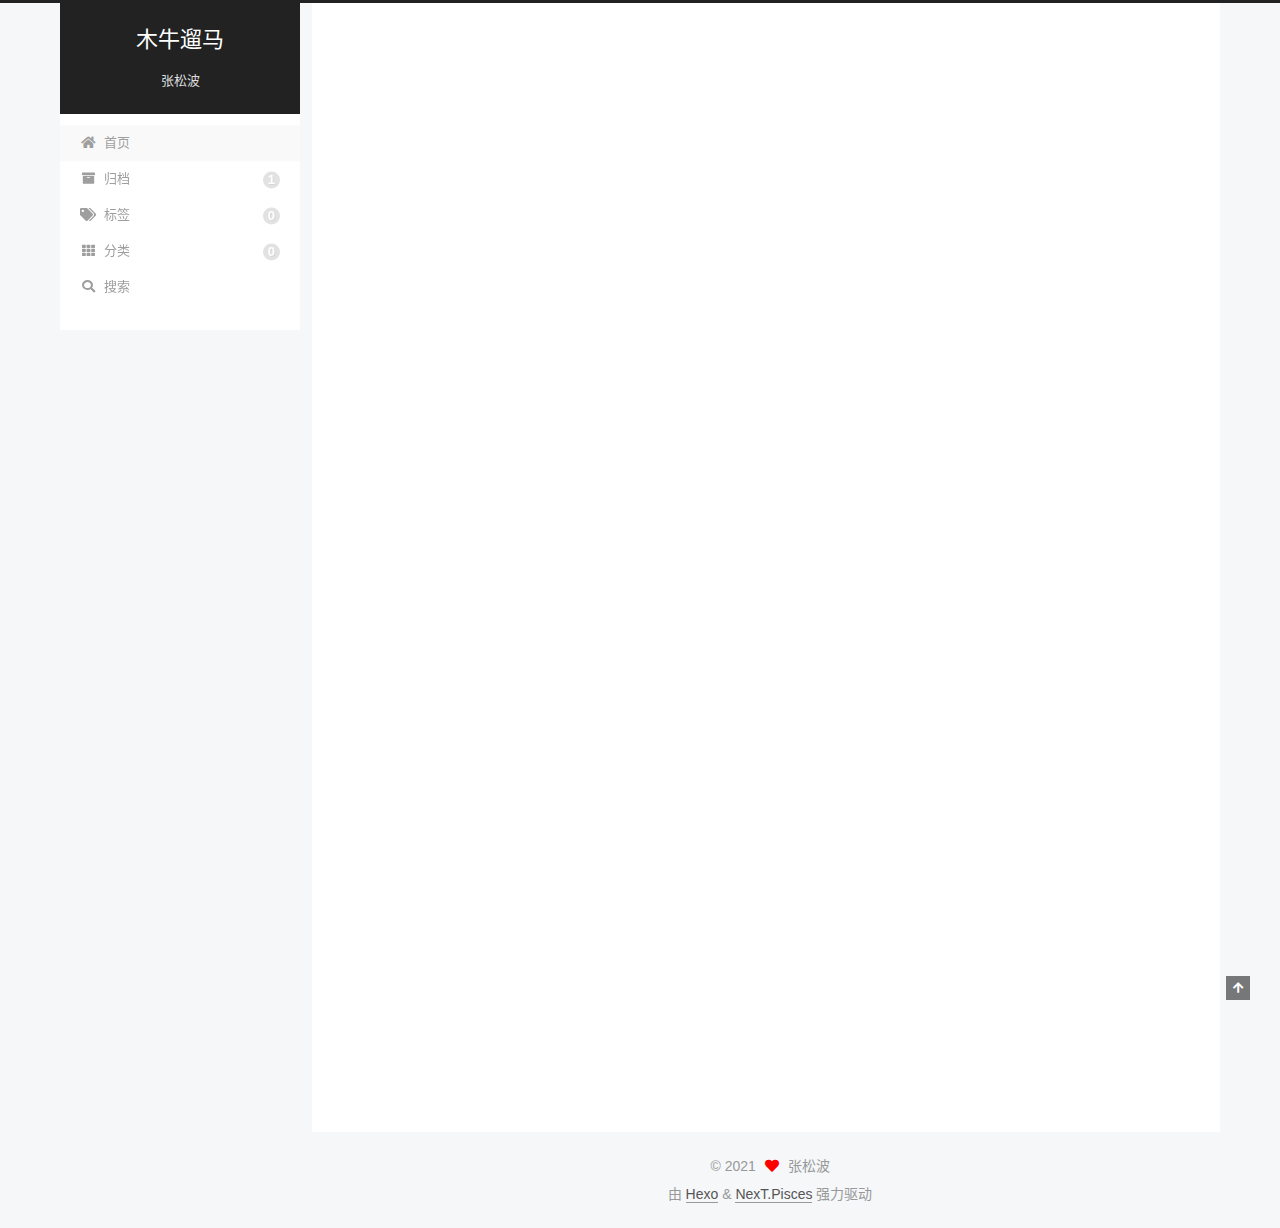
<file: index.html>
<!DOCTYPE html>
<html lang="zh-CN">
<head>
  <meta charset="UTF-8">
<meta name="viewport" content="width=device-width, initial-scale=1, maximum-scale=2">
<meta name="theme-color" content="#222">
<meta name="generator" content="Hexo 5.4.0">
  <link rel="apple-touch-icon" sizes="180x180" href="/images/apple-touch-icon-next.png">
  <link rel="icon" type="image/png" sizes="32x32" href="/images/favicon-32x32-next.png">
  <link rel="icon" type="image/png" sizes="16x16" href="/images/favicon-16x16-next.png">
  <link rel="mask-icon" href="/images/logo.svg" color="#222">

<link rel="stylesheet" href="/css/main.css">


<link rel="stylesheet" href="/lib/font-awesome/css/all.min.css">

<script id="hexo-configurations">
    var NexT = window.NexT || {};
    var CONFIG = {"hostname":"zsongbo.com","root":"/","scheme":"Pisces","version":"7.8.0","exturl":false,"sidebar":{"position":"left","display":"post","padding":18,"offset":12,"onmobile":false},"copycode":{"enable":false,"show_result":false,"style":null},"back2top":{"enable":true,"sidebar":false,"scrollpercent":false},"bookmark":{"enable":false,"color":"#222","save":"auto"},"fancybox":false,"mediumzoom":false,"lazyload":false,"pangu":false,"comments":{"style":"tabs","active":null,"storage":true,"lazyload":false,"nav":null},"algolia":{"hits":{"per_page":10},"labels":{"input_placeholder":"Search for Posts","hits_empty":"We didn't find any results for the search: ${query}","hits_stats":"${hits} results found in ${time} ms"}},"localsearch":{"enable":true,"trigger":"auto","top_n_per_article":1,"unescape":false,"preload":false},"motion":{"enable":true,"async":false,"transition":{"post_block":"fadeIn","post_header":"slideDownIn","post_body":"slideDownIn","coll_header":"slideLeftIn","sidebar":"slideUpIn"}},"path":"search.xml"};
  </script>

  <meta name="description" content="分享创造价值！">
<meta property="og:type" content="website">
<meta property="og:title" content="木牛遛马">
<meta property="og:url" content="http://zsongbo.com/index.html">
<meta property="og:site_name" content="木牛遛马">
<meta property="og:description" content="分享创造价值！">
<meta property="og:locale" content="zh_CN">
<meta property="article:author" content="张松波">
<meta property="article:tag" content="分布式,Java,Go,数据库,Mysql,Springboot,区块链,职场">
<meta name="twitter:card" content="summary">

<link rel="canonical" href="http://zsongbo.com/">


<script id="page-configurations">
  // https://hexo.io/docs/variables.html
  CONFIG.page = {
    sidebar: "",
    isHome : true,
    isPost : false,
    lang   : 'zh-CN'
  };
</script>

  <title>木牛遛马</title>
  






  <noscript>
  <style>
  .use-motion .brand,
  .use-motion .menu-item,
  .sidebar-inner,
  .use-motion .post-block,
  .use-motion .pagination,
  .use-motion .comments,
  .use-motion .post-header,
  .use-motion .post-body,
  .use-motion .collection-header { opacity: initial; }

  .use-motion .site-title,
  .use-motion .site-subtitle {
    opacity: initial;
    top: initial;
  }

  .use-motion .logo-line-before i { left: initial; }
  .use-motion .logo-line-after i { right: initial; }
  </style>
</noscript>

</head>

<body itemscope itemtype="http://schema.org/WebPage">
  <div class="container use-motion">
    <div class="headband"></div>

    <header class="header" itemscope itemtype="http://schema.org/WPHeader">
      <div class="header-inner"><div class="site-brand-container">
  <div class="site-nav-toggle">
    <div class="toggle" aria-label="切换导航栏">
      <span class="toggle-line toggle-line-first"></span>
      <span class="toggle-line toggle-line-middle"></span>
      <span class="toggle-line toggle-line-last"></span>
    </div>
  </div>

  <div class="site-meta">

    <a href="/" class="brand" rel="start">
      <span class="logo-line-before"><i></i></span>
      <h1 class="site-title">木牛遛马</h1>
      <span class="logo-line-after"><i></i></span>
    </a>
      <p class="site-subtitle" itemprop="description">张松波</p>
  </div>

  <div class="site-nav-right">
    <div class="toggle popup-trigger">
        <i class="fa fa-search fa-fw fa-lg"></i>
    </div>
  </div>
</div>




<nav class="site-nav">
  <ul id="menu" class="main-menu menu">
        <li class="menu-item menu-item-home">

    <a href="/" rel="section"><i class="fa fa-home fa-fw"></i>首页</a>

  </li>
        <li class="menu-item menu-item-archives">

    <a href="/archives/" rel="section"><i class="fa fa-archive fa-fw"></i>归档<span class="badge">1</span></a>

  </li>
        <li class="menu-item menu-item-tags">

    <a href="/tags/" rel="section"><i class="fa fa-tags fa-fw"></i>标签<span class="badge">0</span></a>

  </li>
        <li class="menu-item menu-item-categories">

    <a href="/categories/" rel="section"><i class="fa fa-th fa-fw"></i>分类<span class="badge">0</span></a>

  </li>
      <li class="menu-item menu-item-search">
        <a role="button" class="popup-trigger"><i class="fa fa-search fa-fw"></i>搜索
        </a>
      </li>
  </ul>
</nav>



  <div class="search-pop-overlay">
    <div class="popup search-popup">
        <div class="search-header">
  <span class="search-icon">
    <i class="fa fa-search"></i>
  </span>
  <div class="search-input-container">
    <input autocomplete="off" autocapitalize="off"
           placeholder="搜索..." spellcheck="false"
           type="search" class="search-input">
  </div>
  <span class="popup-btn-close">
    <i class="fa fa-times-circle"></i>
  </span>
</div>
<div id="search-result">
  <div id="no-result">
    <i class="fa fa-spinner fa-pulse fa-5x fa-fw"></i>
  </div>
</div>

    </div>
  </div>

</div>
    </header>

    
  <div class="back-to-top">
    <i class="fa fa-arrow-up"></i>
    <span>0%</span>
  </div>


    <main class="main">
      <div class="main-inner">
        <div class="content-wrap">
          

          <div class="content index posts-expand">
            
      
  
  
  <article itemscope itemtype="http://schema.org/Article" class="post-block" lang="zh-CN">
    <link itemprop="mainEntityOfPage" href="http://zsongbo.com/2021/03/29/hello-world/">

    <span hidden itemprop="author" itemscope itemtype="http://schema.org/Person">
      <meta itemprop="image" content="/images/avatar.gif">
      <meta itemprop="name" content="张松波">
      <meta itemprop="description" content="分享创造价值！">
    </span>

    <span hidden itemprop="publisher" itemscope itemtype="http://schema.org/Organization">
      <meta itemprop="name" content="木牛遛马">
    </span>
      <header class="post-header">
        <h2 class="post-title" itemprop="name headline">
          
            <a href="/2021/03/29/hello-world/" class="post-title-link" itemprop="url">Hello World</a>
        </h2>

        <div class="post-meta">
            <span class="post-meta-item">
              <span class="post-meta-item-icon">
                <i class="far fa-calendar"></i>
              </span>
              <span class="post-meta-item-text">发表于</span>

              <time title="创建时间：2021-03-29 11:45:43" itemprop="dateCreated datePublished" datetime="2021-03-29T11:45:43+08:00">2021-03-29</time>
            </span>

          

        </div>
      </header>

    
    
    
    <div class="post-body" itemprop="articleBody">

      
          <p>Welcome to <a target="_blank" rel="noopener" href="https://hexo.io/">Hexo</a>! This is your very first post. Check <a target="_blank" rel="noopener" href="https://hexo.io/docs/">documentation</a> for more info. If you get any problems when using Hexo, you can find the answer in <a target="_blank" rel="noopener" href="https://hexo.io/docs/troubleshooting.html">troubleshooting</a> or you can ask me on <a target="_blank" rel="noopener" href="https://github.com/hexojs/hexo/issues">GitHub</a>.</p>
<h2 id="Quick-Start"><a href="#Quick-Start" class="headerlink" title="Quick Start"></a>Quick Start</h2><h3 id="Create-a-new-post"><a href="#Create-a-new-post" class="headerlink" title="Create a new post"></a>Create a new post</h3><figure class="highlight bash"><table><tr><td class="gutter"><pre><span class="line">1</span><br></pre></td><td class="code"><pre><span class="line">$ hexo new <span class="string">&quot;My New Post&quot;</span></span><br></pre></td></tr></table></figure>

<p>More info: <a target="_blank" rel="noopener" href="https://hexo.io/docs/writing.html">Writing</a></p>
<h3 id="Run-server"><a href="#Run-server" class="headerlink" title="Run server"></a>Run server</h3><figure class="highlight bash"><table><tr><td class="gutter"><pre><span class="line">1</span><br></pre></td><td class="code"><pre><span class="line">$ hexo server</span><br></pre></td></tr></table></figure>

<p>More info: <a target="_blank" rel="noopener" href="https://hexo.io/docs/server.html">Server</a></p>
<h3 id="Generate-static-files"><a href="#Generate-static-files" class="headerlink" title="Generate static files"></a>Generate static files</h3><figure class="highlight bash"><table><tr><td class="gutter"><pre><span class="line">1</span><br></pre></td><td class="code"><pre><span class="line">$ hexo generate</span><br></pre></td></tr></table></figure>

<p>More info: <a target="_blank" rel="noopener" href="https://hexo.io/docs/generating.html">Generating</a></p>
<h3 id="Deploy-to-remote-sites"><a href="#Deploy-to-remote-sites" class="headerlink" title="Deploy to remote sites"></a>Deploy to remote sites</h3><figure class="highlight bash"><table><tr><td class="gutter"><pre><span class="line">1</span><br></pre></td><td class="code"><pre><span class="line">$ hexo deploy</span><br></pre></td></tr></table></figure>

<p>More info: <a target="_blank" rel="noopener" href="https://hexo.io/docs/one-command-deployment.html">Deployment</a></p>

      
    </div>

    
    
    
      <footer class="post-footer">
        <div class="post-eof"></div>
      </footer>
  </article>
  
  
  


  



          </div>
          

<script>
  window.addEventListener('tabs:register', () => {
    let { activeClass } = CONFIG.comments;
    if (CONFIG.comments.storage) {
      activeClass = localStorage.getItem('comments_active') || activeClass;
    }
    if (activeClass) {
      let activeTab = document.querySelector(`a[href="#comment-${activeClass}"]`);
      if (activeTab) {
        activeTab.click();
      }
    }
  });
  if (CONFIG.comments.storage) {
    window.addEventListener('tabs:click', event => {
      if (!event.target.matches('.tabs-comment .tab-content .tab-pane')) return;
      let commentClass = event.target.classList[1];
      localStorage.setItem('comments_active', commentClass);
    });
  }
</script>

        </div>
          
  
  <div class="toggle sidebar-toggle">
    <span class="toggle-line toggle-line-first"></span>
    <span class="toggle-line toggle-line-middle"></span>
    <span class="toggle-line toggle-line-last"></span>
  </div>

  <aside class="sidebar">
    <div class="sidebar-inner">

      <ul class="sidebar-nav motion-element">
        <li class="sidebar-nav-toc">
          文章目录
        </li>
        <li class="sidebar-nav-overview">
          站点概览
        </li>
      </ul>

      <!--noindex-->
      <div class="post-toc-wrap sidebar-panel">
      </div>
      <!--/noindex-->

      <div class="site-overview-wrap sidebar-panel">
        <div class="site-author motion-element" itemprop="author" itemscope itemtype="http://schema.org/Person">
  <p class="site-author-name" itemprop="name">张松波</p>
  <div class="site-description" itemprop="description">分享创造价值！</div>
</div>
<div class="site-state-wrap motion-element">
  <nav class="site-state">
      <div class="site-state-item site-state-posts">
          <a href="/archives/">
        
          <span class="site-state-item-count">1</span>
          <span class="site-state-item-name">日志</span>
        </a>
      </div>
  </nav>
</div>



      </div>

    </div>
  </aside>
  <div id="sidebar-dimmer"></div>


      </div>
    </main>

    <footer class="footer">
      <div class="footer-inner">
        

        

<div class="copyright">
  
  &copy; 
  <span itemprop="copyrightYear">2021</span>
  <span class="with-love">
    <i class="fa fa-heart"></i>
  </span>
  <span class="author" itemprop="copyrightHolder">张松波</span>
</div>
  <div class="powered-by">由 <a href="https://hexo.io/" class="theme-link" rel="noopener" target="_blank">Hexo</a> & <a href="https://pisces.theme-next.org/" class="theme-link" rel="noopener" target="_blank">NexT.Pisces</a> 强力驱动
  </div>

        








      </div>
    </footer>
  </div>

  
  <script src="/lib/anime.min.js"></script>
  <script src="/lib/velocity/velocity.min.js"></script>
  <script src="/lib/velocity/velocity.ui.min.js"></script>

<script src="/js/utils.js"></script>

<script src="/js/motion.js"></script>


<script src="/js/schemes/pisces.js"></script>


<script src="/js/next-boot.js"></script>




  




  
<script src="/js/local-search.js"></script>













  

  

</body>
</html>
</file>
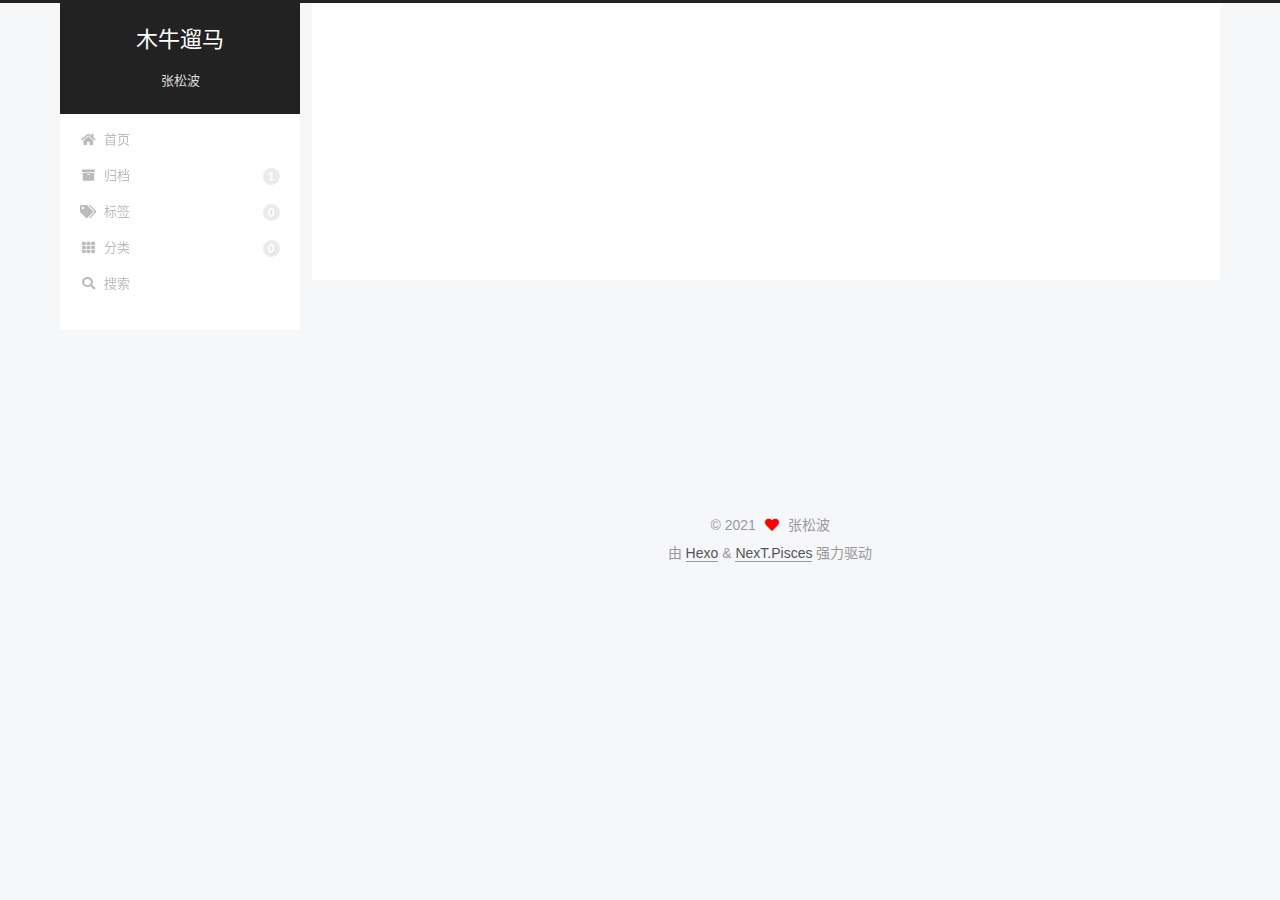
<file: about/index.html>
<!DOCTYPE html>
<html lang="zh-CN">
<head>
  <meta charset="UTF-8">
<meta name="viewport" content="width=device-width, initial-scale=1, maximum-scale=2">
<meta name="theme-color" content="#222">
<meta name="generator" content="Hexo 5.4.0">
  <link rel="apple-touch-icon" sizes="180x180" href="/images/apple-touch-icon-next.png">
  <link rel="icon" type="image/png" sizes="32x32" href="/images/favicon-32x32-next.png">
  <link rel="icon" type="image/png" sizes="16x16" href="/images/favicon-16x16-next.png">
  <link rel="mask-icon" href="/images/logo.svg" color="#222">

<link rel="stylesheet" href="/css/main.css">


<link rel="stylesheet" href="/lib/font-awesome/css/all.min.css">

<script id="hexo-configurations">
    var NexT = window.NexT || {};
    var CONFIG = {"hostname":"zsongbo.com","root":"/","scheme":"Pisces","version":"7.8.0","exturl":false,"sidebar":{"position":"left","display":"post","padding":18,"offset":12,"onmobile":false},"copycode":{"enable":false,"show_result":false,"style":null},"back2top":{"enable":true,"sidebar":false,"scrollpercent":false},"bookmark":{"enable":false,"color":"#222","save":"auto"},"fancybox":false,"mediumzoom":false,"lazyload":false,"pangu":false,"comments":{"style":"tabs","active":null,"storage":true,"lazyload":false,"nav":null},"algolia":{"hits":{"per_page":10},"labels":{"input_placeholder":"Search for Posts","hits_empty":"We didn't find any results for the search: ${query}","hits_stats":"${hits} results found in ${time} ms"}},"localsearch":{"enable":true,"trigger":"auto","top_n_per_article":1,"unescape":false,"preload":false},"motion":{"enable":true,"async":false,"transition":{"post_block":"fadeIn","post_header":"slideDownIn","post_body":"slideDownIn","coll_header":"slideLeftIn","sidebar":"slideUpIn"}},"path":"search.xml"};
  </script>

  <meta name="description" content="这里写关于页的正文，支持markdown ，html。">
<meta property="og:type" content="website">
<meta property="og:title" content="about">
<meta property="og:url" content="http://zsongbo.com/about/index.html">
<meta property="og:site_name" content="木牛遛马">
<meta property="og:description" content="这里写关于页的正文，支持markdown ，html。">
<meta property="og:locale" content="zh_CN">
<meta property="article:published_time" content="2021-03-29T05:17:29.000Z">
<meta property="article:modified_time" content="2021-03-29T05:18:48.850Z">
<meta property="article:author" content="张松波">
<meta property="article:tag" content="分布式,Java,Go,数据库,Mysql,Springboot,区块链,职场">
<meta name="twitter:card" content="summary">

<link rel="canonical" href="http://zsongbo.com/about/">


<script id="page-configurations">
  // https://hexo.io/docs/variables.html
  CONFIG.page = {
    sidebar: "",
    isHome : false,
    isPost : false,
    lang   : 'zh-CN'
  };
</script>

  <title>about | 木牛遛马
</title>
  






  <noscript>
  <style>
  .use-motion .brand,
  .use-motion .menu-item,
  .sidebar-inner,
  .use-motion .post-block,
  .use-motion .pagination,
  .use-motion .comments,
  .use-motion .post-header,
  .use-motion .post-body,
  .use-motion .collection-header { opacity: initial; }

  .use-motion .site-title,
  .use-motion .site-subtitle {
    opacity: initial;
    top: initial;
  }

  .use-motion .logo-line-before i { left: initial; }
  .use-motion .logo-line-after i { right: initial; }
  </style>
</noscript>

</head>

<body itemscope itemtype="http://schema.org/WebPage">
  <div class="container use-motion">
    <div class="headband"></div>

    <header class="header" itemscope itemtype="http://schema.org/WPHeader">
      <div class="header-inner"><div class="site-brand-container">
  <div class="site-nav-toggle">
    <div class="toggle" aria-label="切换导航栏">
      <span class="toggle-line toggle-line-first"></span>
      <span class="toggle-line toggle-line-middle"></span>
      <span class="toggle-line toggle-line-last"></span>
    </div>
  </div>

  <div class="site-meta">

    <a href="/" class="brand" rel="start">
      <span class="logo-line-before"><i></i></span>
      <h1 class="site-title">木牛遛马</h1>
      <span class="logo-line-after"><i></i></span>
    </a>
      <p class="site-subtitle" itemprop="description">张松波</p>
  </div>

  <div class="site-nav-right">
    <div class="toggle popup-trigger">
        <i class="fa fa-search fa-fw fa-lg"></i>
    </div>
  </div>
</div>




<nav class="site-nav">
  <ul id="menu" class="main-menu menu">
        <li class="menu-item menu-item-home">

    <a href="/" rel="section"><i class="fa fa-home fa-fw"></i>首页</a>

  </li>
        <li class="menu-item menu-item-archives">

    <a href="/archives/" rel="section"><i class="fa fa-archive fa-fw"></i>归档<span class="badge">1</span></a>

  </li>
        <li class="menu-item menu-item-tags">

    <a href="/tags/" rel="section"><i class="fa fa-tags fa-fw"></i>标签<span class="badge">0</span></a>

  </li>
        <li class="menu-item menu-item-categories">

    <a href="/categories/" rel="section"><i class="fa fa-th fa-fw"></i>分类<span class="badge">0</span></a>

  </li>
      <li class="menu-item menu-item-search">
        <a role="button" class="popup-trigger"><i class="fa fa-search fa-fw"></i>搜索
        </a>
      </li>
  </ul>
</nav>



  <div class="search-pop-overlay">
    <div class="popup search-popup">
        <div class="search-header">
  <span class="search-icon">
    <i class="fa fa-search"></i>
  </span>
  <div class="search-input-container">
    <input autocomplete="off" autocapitalize="off"
           placeholder="搜索..." spellcheck="false"
           type="search" class="search-input">
  </div>
  <span class="popup-btn-close">
    <i class="fa fa-times-circle"></i>
  </span>
</div>
<div id="search-result">
  <div id="no-result">
    <i class="fa fa-spinner fa-pulse fa-5x fa-fw"></i>
  </div>
</div>

    </div>
  </div>

</div>
    </header>

    
  <div class="back-to-top">
    <i class="fa fa-arrow-up"></i>
    <span>0%</span>
  </div>


    <main class="main">
      <div class="main-inner">
        <div class="content-wrap">
          
  
  

          <div class="content page posts-expand">
            

    
    
    
    <div class="post-block" lang="zh-CN">
      <header class="post-header">

<h1 class="post-title" itemprop="name headline">about
</h1>

<div class="post-meta">
  

</div>

</header>

      
      
      
      <div class="post-body">
          <p>这里写关于页的正文，支持markdown ，html。</p>

      </div>
      
      
      
    </div>
    

    
    
    


          </div>
          

<script>
  window.addEventListener('tabs:register', () => {
    let { activeClass } = CONFIG.comments;
    if (CONFIG.comments.storage) {
      activeClass = localStorage.getItem('comments_active') || activeClass;
    }
    if (activeClass) {
      let activeTab = document.querySelector(`a[href="#comment-${activeClass}"]`);
      if (activeTab) {
        activeTab.click();
      }
    }
  });
  if (CONFIG.comments.storage) {
    window.addEventListener('tabs:click', event => {
      if (!event.target.matches('.tabs-comment .tab-content .tab-pane')) return;
      let commentClass = event.target.classList[1];
      localStorage.setItem('comments_active', commentClass);
    });
  }
</script>

        </div>
          
  
  <div class="toggle sidebar-toggle">
    <span class="toggle-line toggle-line-first"></span>
    <span class="toggle-line toggle-line-middle"></span>
    <span class="toggle-line toggle-line-last"></span>
  </div>

  <aside class="sidebar">
    <div class="sidebar-inner">

      <ul class="sidebar-nav motion-element">
        <li class="sidebar-nav-toc">
          文章目录
        </li>
        <li class="sidebar-nav-overview">
          站点概览
        </li>
      </ul>

      <!--noindex-->
      <div class="post-toc-wrap sidebar-panel">
      </div>
      <!--/noindex-->

      <div class="site-overview-wrap sidebar-panel">
        <div class="site-author motion-element" itemprop="author" itemscope itemtype="http://schema.org/Person">
  <p class="site-author-name" itemprop="name">张松波</p>
  <div class="site-description" itemprop="description">分享创造价值！</div>
</div>
<div class="site-state-wrap motion-element">
  <nav class="site-state">
      <div class="site-state-item site-state-posts">
          <a href="/archives/">
        
          <span class="site-state-item-count">1</span>
          <span class="site-state-item-name">日志</span>
        </a>
      </div>
  </nav>
</div>



      </div>

    </div>
  </aside>
  <div id="sidebar-dimmer"></div>


      </div>
    </main>

    <footer class="footer">
      <div class="footer-inner">
        

        

<div class="copyright">
  
  &copy; 
  <span itemprop="copyrightYear">2021</span>
  <span class="with-love">
    <i class="fa fa-heart"></i>
  </span>
  <span class="author" itemprop="copyrightHolder">张松波</span>
</div>
  <div class="powered-by">由 <a href="https://hexo.io/" class="theme-link" rel="noopener" target="_blank">Hexo</a> & <a href="https://pisces.theme-next.org/" class="theme-link" rel="noopener" target="_blank">NexT.Pisces</a> 强力驱动
  </div>

        








      </div>
    </footer>
  </div>

  
  <script src="/lib/anime.min.js"></script>
  <script src="/lib/velocity/velocity.min.js"></script>
  <script src="/lib/velocity/velocity.ui.min.js"></script>

<script src="/js/utils.js"></script>

<script src="/js/motion.js"></script>


<script src="/js/schemes/pisces.js"></script>


<script src="/js/next-boot.js"></script>




  




  
<script src="/js/local-search.js"></script>













  

  

</body>
</html>
</file>
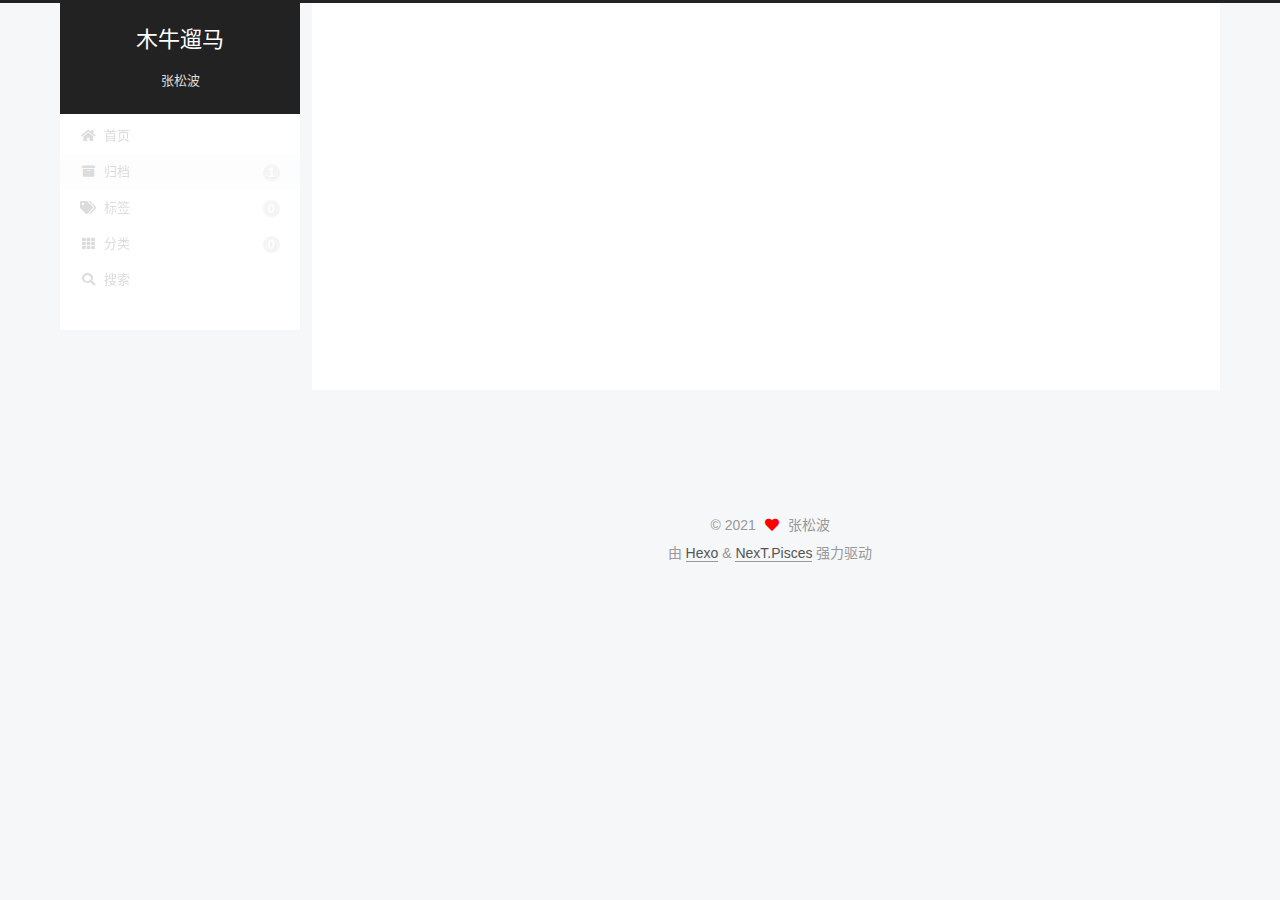
<file: archives/index.html>
<!DOCTYPE html>
<html lang="zh-CN">
<head>
  <meta charset="UTF-8">
<meta name="viewport" content="width=device-width, initial-scale=1, maximum-scale=2">
<meta name="theme-color" content="#222">
<meta name="generator" content="Hexo 5.4.0">
  <link rel="apple-touch-icon" sizes="180x180" href="/images/apple-touch-icon-next.png">
  <link rel="icon" type="image/png" sizes="32x32" href="/images/favicon-32x32-next.png">
  <link rel="icon" type="image/png" sizes="16x16" href="/images/favicon-16x16-next.png">
  <link rel="mask-icon" href="/images/logo.svg" color="#222">

<link rel="stylesheet" href="/css/main.css">


<link rel="stylesheet" href="/lib/font-awesome/css/all.min.css">

<script id="hexo-configurations">
    var NexT = window.NexT || {};
    var CONFIG = {"hostname":"zsongbo.com","root":"/","scheme":"Pisces","version":"7.8.0","exturl":false,"sidebar":{"position":"left","display":"post","padding":18,"offset":12,"onmobile":false},"copycode":{"enable":false,"show_result":false,"style":null},"back2top":{"enable":true,"sidebar":false,"scrollpercent":false},"bookmark":{"enable":false,"color":"#222","save":"auto"},"fancybox":false,"mediumzoom":false,"lazyload":false,"pangu":false,"comments":{"style":"tabs","active":null,"storage":true,"lazyload":false,"nav":null},"algolia":{"hits":{"per_page":10},"labels":{"input_placeholder":"Search for Posts","hits_empty":"We didn't find any results for the search: ${query}","hits_stats":"${hits} results found in ${time} ms"}},"localsearch":{"enable":true,"trigger":"auto","top_n_per_article":1,"unescape":false,"preload":false},"motion":{"enable":true,"async":false,"transition":{"post_block":"fadeIn","post_header":"slideDownIn","post_body":"slideDownIn","coll_header":"slideLeftIn","sidebar":"slideUpIn"}},"path":"search.xml"};
  </script>

  <meta name="description" content="分享创造价值！">
<meta property="og:type" content="website">
<meta property="og:title" content="木牛遛马">
<meta property="og:url" content="http://zsongbo.com/archives/index.html">
<meta property="og:site_name" content="木牛遛马">
<meta property="og:description" content="分享创造价值！">
<meta property="og:locale" content="zh_CN">
<meta property="article:author" content="张松波">
<meta property="article:tag" content="分布式,Java,Go,数据库,Mysql,Springboot,区块链,职场">
<meta name="twitter:card" content="summary">

<link rel="canonical" href="http://zsongbo.com/archives/">


<script id="page-configurations">
  // https://hexo.io/docs/variables.html
  CONFIG.page = {
    sidebar: "",
    isHome : false,
    isPost : false,
    lang   : 'zh-CN'
  };
</script>

  <title>归档 | 木牛遛马</title>
  






  <noscript>
  <style>
  .use-motion .brand,
  .use-motion .menu-item,
  .sidebar-inner,
  .use-motion .post-block,
  .use-motion .pagination,
  .use-motion .comments,
  .use-motion .post-header,
  .use-motion .post-body,
  .use-motion .collection-header { opacity: initial; }

  .use-motion .site-title,
  .use-motion .site-subtitle {
    opacity: initial;
    top: initial;
  }

  .use-motion .logo-line-before i { left: initial; }
  .use-motion .logo-line-after i { right: initial; }
  </style>
</noscript>

</head>

<body itemscope itemtype="http://schema.org/WebPage">
  <div class="container use-motion">
    <div class="headband"></div>

    <header class="header" itemscope itemtype="http://schema.org/WPHeader">
      <div class="header-inner"><div class="site-brand-container">
  <div class="site-nav-toggle">
    <div class="toggle" aria-label="切换导航栏">
      <span class="toggle-line toggle-line-first"></span>
      <span class="toggle-line toggle-line-middle"></span>
      <span class="toggle-line toggle-line-last"></span>
    </div>
  </div>

  <div class="site-meta">

    <a href="/" class="brand" rel="start">
      <span class="logo-line-before"><i></i></span>
      <h1 class="site-title">木牛遛马</h1>
      <span class="logo-line-after"><i></i></span>
    </a>
      <p class="site-subtitle" itemprop="description">张松波</p>
  </div>

  <div class="site-nav-right">
    <div class="toggle popup-trigger">
        <i class="fa fa-search fa-fw fa-lg"></i>
    </div>
  </div>
</div>




<nav class="site-nav">
  <ul id="menu" class="main-menu menu">
        <li class="menu-item menu-item-home">

    <a href="/" rel="section"><i class="fa fa-home fa-fw"></i>首页</a>

  </li>
        <li class="menu-item menu-item-archives">

    <a href="/archives/" rel="section"><i class="fa fa-archive fa-fw"></i>归档<span class="badge">1</span></a>

  </li>
        <li class="menu-item menu-item-tags">

    <a href="/tags/" rel="section"><i class="fa fa-tags fa-fw"></i>标签<span class="badge">0</span></a>

  </li>
        <li class="menu-item menu-item-categories">

    <a href="/categories/" rel="section"><i class="fa fa-th fa-fw"></i>分类<span class="badge">0</span></a>

  </li>
      <li class="menu-item menu-item-search">
        <a role="button" class="popup-trigger"><i class="fa fa-search fa-fw"></i>搜索
        </a>
      </li>
  </ul>
</nav>



  <div class="search-pop-overlay">
    <div class="popup search-popup">
        <div class="search-header">
  <span class="search-icon">
    <i class="fa fa-search"></i>
  </span>
  <div class="search-input-container">
    <input autocomplete="off" autocapitalize="off"
           placeholder="搜索..." spellcheck="false"
           type="search" class="search-input">
  </div>
  <span class="popup-btn-close">
    <i class="fa fa-times-circle"></i>
  </span>
</div>
<div id="search-result">
  <div id="no-result">
    <i class="fa fa-spinner fa-pulse fa-5x fa-fw"></i>
  </div>
</div>

    </div>
  </div>

</div>
    </header>

    
  <div class="back-to-top">
    <i class="fa fa-arrow-up"></i>
    <span>0%</span>
  </div>


    <main class="main">
      <div class="main-inner">
        <div class="content-wrap">
          

          <div class="content archive">
            

  
  
  
  <div class="post-block">
    <div class="posts-collapse">
      <div class="collection-title">
        <span class="collection-header">嗯..! 目前共计 1 篇日志。 继续努力。</span>
      </div>

      
    <div class="collection-year">
      <span class="collection-header">2021</span>
    </div>

  <article itemscope itemtype="http://schema.org/Article">
    <header class="post-header">

      <div class="post-meta">
        <time itemprop="dateCreated"
              datetime="2021-03-29T11:45:43+08:00"
              content="2021-03-29">
          03-29
        </time>
      </div>

      <div class="post-title">
          <a class="post-title-link" href="/2021/03/29/hello-world/" itemprop="url">
            <span itemprop="name">Hello World</span>
          </a>
      </div>

    </header>
  </article>


    </div>
  </div>
  
  
  

  



          </div>
          

<script>
  window.addEventListener('tabs:register', () => {
    let { activeClass } = CONFIG.comments;
    if (CONFIG.comments.storage) {
      activeClass = localStorage.getItem('comments_active') || activeClass;
    }
    if (activeClass) {
      let activeTab = document.querySelector(`a[href="#comment-${activeClass}"]`);
      if (activeTab) {
        activeTab.click();
      }
    }
  });
  if (CONFIG.comments.storage) {
    window.addEventListener('tabs:click', event => {
      if (!event.target.matches('.tabs-comment .tab-content .tab-pane')) return;
      let commentClass = event.target.classList[1];
      localStorage.setItem('comments_active', commentClass);
    });
  }
</script>

        </div>
          
  
  <div class="toggle sidebar-toggle">
    <span class="toggle-line toggle-line-first"></span>
    <span class="toggle-line toggle-line-middle"></span>
    <span class="toggle-line toggle-line-last"></span>
  </div>

  <aside class="sidebar">
    <div class="sidebar-inner">

      <ul class="sidebar-nav motion-element">
        <li class="sidebar-nav-toc">
          文章目录
        </li>
        <li class="sidebar-nav-overview">
          站点概览
        </li>
      </ul>

      <!--noindex-->
      <div class="post-toc-wrap sidebar-panel">
      </div>
      <!--/noindex-->

      <div class="site-overview-wrap sidebar-panel">
        <div class="site-author motion-element" itemprop="author" itemscope itemtype="http://schema.org/Person">
  <p class="site-author-name" itemprop="name">张松波</p>
  <div class="site-description" itemprop="description">分享创造价值！</div>
</div>
<div class="site-state-wrap motion-element">
  <nav class="site-state">
      <div class="site-state-item site-state-posts">
          <a href="/archives/">
        
          <span class="site-state-item-count">1</span>
          <span class="site-state-item-name">日志</span>
        </a>
      </div>
  </nav>
</div>



      </div>

    </div>
  </aside>
  <div id="sidebar-dimmer"></div>


      </div>
    </main>

    <footer class="footer">
      <div class="footer-inner">
        

        

<div class="copyright">
  
  &copy; 
  <span itemprop="copyrightYear">2021</span>
  <span class="with-love">
    <i class="fa fa-heart"></i>
  </span>
  <span class="author" itemprop="copyrightHolder">张松波</span>
</div>
  <div class="powered-by">由 <a href="https://hexo.io/" class="theme-link" rel="noopener" target="_blank">Hexo</a> & <a href="https://pisces.theme-next.org/" class="theme-link" rel="noopener" target="_blank">NexT.Pisces</a> 强力驱动
  </div>

        








      </div>
    </footer>
  </div>

  
  <script src="/lib/anime.min.js"></script>
  <script src="/lib/velocity/velocity.min.js"></script>
  <script src="/lib/velocity/velocity.ui.min.js"></script>

<script src="/js/utils.js"></script>

<script src="/js/motion.js"></script>


<script src="/js/schemes/pisces.js"></script>


<script src="/js/next-boot.js"></script>




  




  
<script src="/js/local-search.js"></script>













  

  

</body>
</html>
</file>
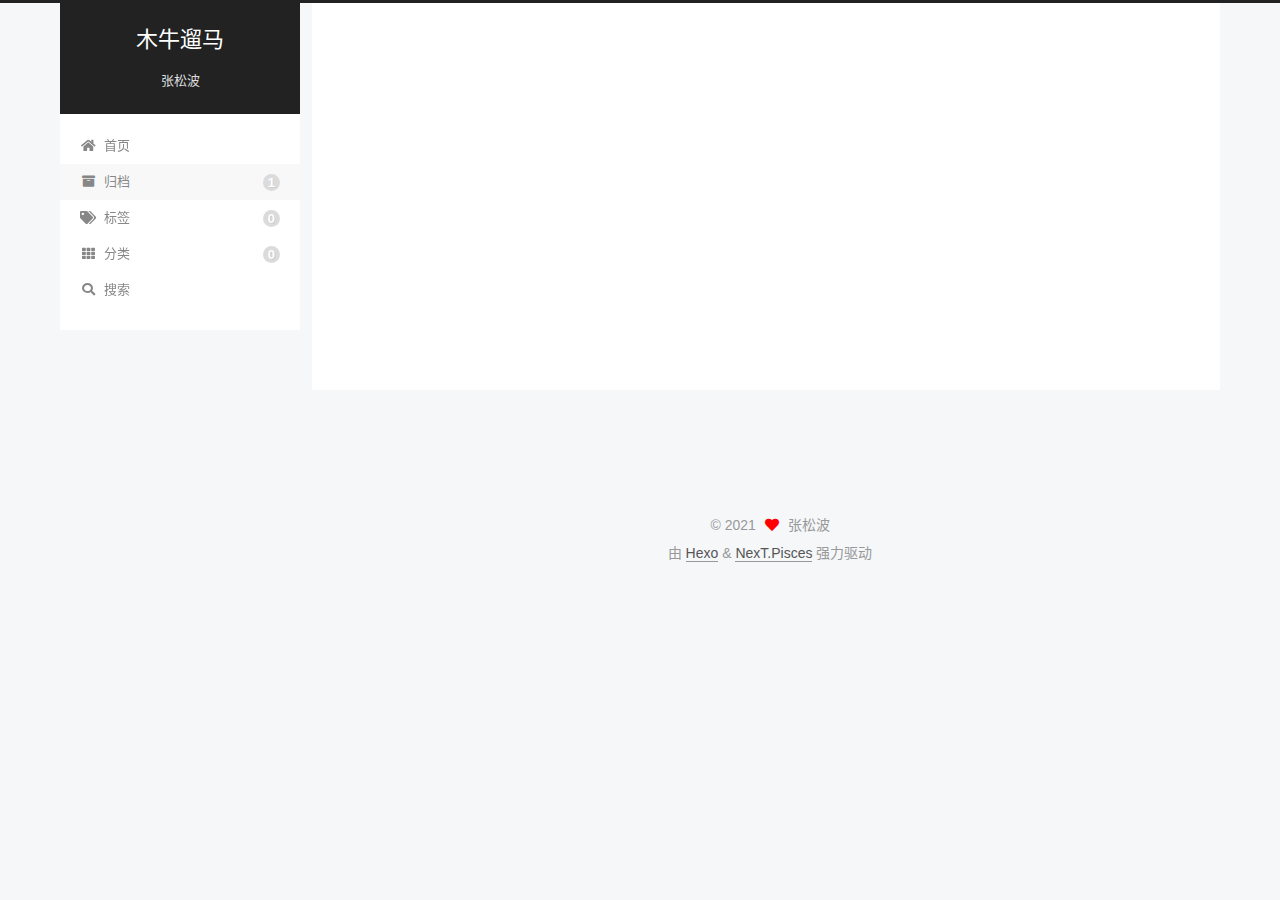
<file: archives/2021/index.html>
<!DOCTYPE html>
<html lang="zh-CN">
<head>
  <meta charset="UTF-8">
<meta name="viewport" content="width=device-width, initial-scale=1, maximum-scale=2">
<meta name="theme-color" content="#222">
<meta name="generator" content="Hexo 5.4.0">
  <link rel="apple-touch-icon" sizes="180x180" href="/images/apple-touch-icon-next.png">
  <link rel="icon" type="image/png" sizes="32x32" href="/images/favicon-32x32-next.png">
  <link rel="icon" type="image/png" sizes="16x16" href="/images/favicon-16x16-next.png">
  <link rel="mask-icon" href="/images/logo.svg" color="#222">

<link rel="stylesheet" href="/css/main.css">


<link rel="stylesheet" href="/lib/font-awesome/css/all.min.css">

<script id="hexo-configurations">
    var NexT = window.NexT || {};
    var CONFIG = {"hostname":"zsongbo.com","root":"/","scheme":"Pisces","version":"7.8.0","exturl":false,"sidebar":{"position":"left","display":"post","padding":18,"offset":12,"onmobile":false},"copycode":{"enable":false,"show_result":false,"style":null},"back2top":{"enable":true,"sidebar":false,"scrollpercent":false},"bookmark":{"enable":false,"color":"#222","save":"auto"},"fancybox":false,"mediumzoom":false,"lazyload":false,"pangu":false,"comments":{"style":"tabs","active":null,"storage":true,"lazyload":false,"nav":null},"algolia":{"hits":{"per_page":10},"labels":{"input_placeholder":"Search for Posts","hits_empty":"We didn't find any results for the search: ${query}","hits_stats":"${hits} results found in ${time} ms"}},"localsearch":{"enable":true,"trigger":"auto","top_n_per_article":1,"unescape":false,"preload":false},"motion":{"enable":true,"async":false,"transition":{"post_block":"fadeIn","post_header":"slideDownIn","post_body":"slideDownIn","coll_header":"slideLeftIn","sidebar":"slideUpIn"}},"path":"search.xml"};
  </script>

  <meta name="description" content="分享创造价值！">
<meta property="og:type" content="website">
<meta property="og:title" content="木牛遛马">
<meta property="og:url" content="http://zsongbo.com/archives/2021/index.html">
<meta property="og:site_name" content="木牛遛马">
<meta property="og:description" content="分享创造价值！">
<meta property="og:locale" content="zh_CN">
<meta property="article:author" content="张松波">
<meta property="article:tag" content="分布式,Java,Go,数据库,Mysql,Springboot,区块链,职场">
<meta name="twitter:card" content="summary">

<link rel="canonical" href="http://zsongbo.com/archives/2021/">


<script id="page-configurations">
  // https://hexo.io/docs/variables.html
  CONFIG.page = {
    sidebar: "",
    isHome : false,
    isPost : false,
    lang   : 'zh-CN'
  };
</script>

  <title>归档 | 木牛遛马</title>
  






  <noscript>
  <style>
  .use-motion .brand,
  .use-motion .menu-item,
  .sidebar-inner,
  .use-motion .post-block,
  .use-motion .pagination,
  .use-motion .comments,
  .use-motion .post-header,
  .use-motion .post-body,
  .use-motion .collection-header { opacity: initial; }

  .use-motion .site-title,
  .use-motion .site-subtitle {
    opacity: initial;
    top: initial;
  }

  .use-motion .logo-line-before i { left: initial; }
  .use-motion .logo-line-after i { right: initial; }
  </style>
</noscript>

</head>

<body itemscope itemtype="http://schema.org/WebPage">
  <div class="container use-motion">
    <div class="headband"></div>

    <header class="header" itemscope itemtype="http://schema.org/WPHeader">
      <div class="header-inner"><div class="site-brand-container">
  <div class="site-nav-toggle">
    <div class="toggle" aria-label="切换导航栏">
      <span class="toggle-line toggle-line-first"></span>
      <span class="toggle-line toggle-line-middle"></span>
      <span class="toggle-line toggle-line-last"></span>
    </div>
  </div>

  <div class="site-meta">

    <a href="/" class="brand" rel="start">
      <span class="logo-line-before"><i></i></span>
      <h1 class="site-title">木牛遛马</h1>
      <span class="logo-line-after"><i></i></span>
    </a>
      <p class="site-subtitle" itemprop="description">张松波</p>
  </div>

  <div class="site-nav-right">
    <div class="toggle popup-trigger">
        <i class="fa fa-search fa-fw fa-lg"></i>
    </div>
  </div>
</div>




<nav class="site-nav">
  <ul id="menu" class="main-menu menu">
        <li class="menu-item menu-item-home">

    <a href="/" rel="section"><i class="fa fa-home fa-fw"></i>首页</a>

  </li>
        <li class="menu-item menu-item-archives">

    <a href="/archives/" rel="section"><i class="fa fa-archive fa-fw"></i>归档<span class="badge">1</span></a>

  </li>
        <li class="menu-item menu-item-tags">

    <a href="/tags/" rel="section"><i class="fa fa-tags fa-fw"></i>标签<span class="badge">0</span></a>

  </li>
        <li class="menu-item menu-item-categories">

    <a href="/categories/" rel="section"><i class="fa fa-th fa-fw"></i>分类<span class="badge">0</span></a>

  </li>
      <li class="menu-item menu-item-search">
        <a role="button" class="popup-trigger"><i class="fa fa-search fa-fw"></i>搜索
        </a>
      </li>
  </ul>
</nav>



  <div class="search-pop-overlay">
    <div class="popup search-popup">
        <div class="search-header">
  <span class="search-icon">
    <i class="fa fa-search"></i>
  </span>
  <div class="search-input-container">
    <input autocomplete="off" autocapitalize="off"
           placeholder="搜索..." spellcheck="false"
           type="search" class="search-input">
  </div>
  <span class="popup-btn-close">
    <i class="fa fa-times-circle"></i>
  </span>
</div>
<div id="search-result">
  <div id="no-result">
    <i class="fa fa-spinner fa-pulse fa-5x fa-fw"></i>
  </div>
</div>

    </div>
  </div>

</div>
    </header>

    
  <div class="back-to-top">
    <i class="fa fa-arrow-up"></i>
    <span>0%</span>
  </div>


    <main class="main">
      <div class="main-inner">
        <div class="content-wrap">
          

          <div class="content archive">
            

  
  
  
  <div class="post-block">
    <div class="posts-collapse">
      <div class="collection-title">
        <span class="collection-header">嗯..! 目前共计 1 篇日志。 继续努力。</span>
      </div>

      
    <div class="collection-year">
      <span class="collection-header">2021</span>
    </div>

  <article itemscope itemtype="http://schema.org/Article">
    <header class="post-header">

      <div class="post-meta">
        <time itemprop="dateCreated"
              datetime="2021-03-29T11:45:43+08:00"
              content="2021-03-29">
          03-29
        </time>
      </div>

      <div class="post-title">
          <a class="post-title-link" href="/2021/03/29/hello-world/" itemprop="url">
            <span itemprop="name">Hello World</span>
          </a>
      </div>

    </header>
  </article>


    </div>
  </div>
  
  
  

  



          </div>
          

<script>
  window.addEventListener('tabs:register', () => {
    let { activeClass } = CONFIG.comments;
    if (CONFIG.comments.storage) {
      activeClass = localStorage.getItem('comments_active') || activeClass;
    }
    if (activeClass) {
      let activeTab = document.querySelector(`a[href="#comment-${activeClass}"]`);
      if (activeTab) {
        activeTab.click();
      }
    }
  });
  if (CONFIG.comments.storage) {
    window.addEventListener('tabs:click', event => {
      if (!event.target.matches('.tabs-comment .tab-content .tab-pane')) return;
      let commentClass = event.target.classList[1];
      localStorage.setItem('comments_active', commentClass);
    });
  }
</script>

        </div>
          
  
  <div class="toggle sidebar-toggle">
    <span class="toggle-line toggle-line-first"></span>
    <span class="toggle-line toggle-line-middle"></span>
    <span class="toggle-line toggle-line-last"></span>
  </div>

  <aside class="sidebar">
    <div class="sidebar-inner">

      <ul class="sidebar-nav motion-element">
        <li class="sidebar-nav-toc">
          文章目录
        </li>
        <li class="sidebar-nav-overview">
          站点概览
        </li>
      </ul>

      <!--noindex-->
      <div class="post-toc-wrap sidebar-panel">
      </div>
      <!--/noindex-->

      <div class="site-overview-wrap sidebar-panel">
        <div class="site-author motion-element" itemprop="author" itemscope itemtype="http://schema.org/Person">
  <p class="site-author-name" itemprop="name">张松波</p>
  <div class="site-description" itemprop="description">分享创造价值！</div>
</div>
<div class="site-state-wrap motion-element">
  <nav class="site-state">
      <div class="site-state-item site-state-posts">
          <a href="/archives/">
        
          <span class="site-state-item-count">1</span>
          <span class="site-state-item-name">日志</span>
        </a>
      </div>
  </nav>
</div>



      </div>

    </div>
  </aside>
  <div id="sidebar-dimmer"></div>


      </div>
    </main>

    <footer class="footer">
      <div class="footer-inner">
        

        

<div class="copyright">
  
  &copy; 
  <span itemprop="copyrightYear">2021</span>
  <span class="with-love">
    <i class="fa fa-heart"></i>
  </span>
  <span class="author" itemprop="copyrightHolder">张松波</span>
</div>
  <div class="powered-by">由 <a href="https://hexo.io/" class="theme-link" rel="noopener" target="_blank">Hexo</a> & <a href="https://pisces.theme-next.org/" class="theme-link" rel="noopener" target="_blank">NexT.Pisces</a> 强力驱动
  </div>

        








      </div>
    </footer>
  </div>

  
  <script src="/lib/anime.min.js"></script>
  <script src="/lib/velocity/velocity.min.js"></script>
  <script src="/lib/velocity/velocity.ui.min.js"></script>

<script src="/js/utils.js"></script>

<script src="/js/motion.js"></script>


<script src="/js/schemes/pisces.js"></script>


<script src="/js/next-boot.js"></script>




  




  
<script src="/js/local-search.js"></script>













  

  

</body>
</html>
</file>
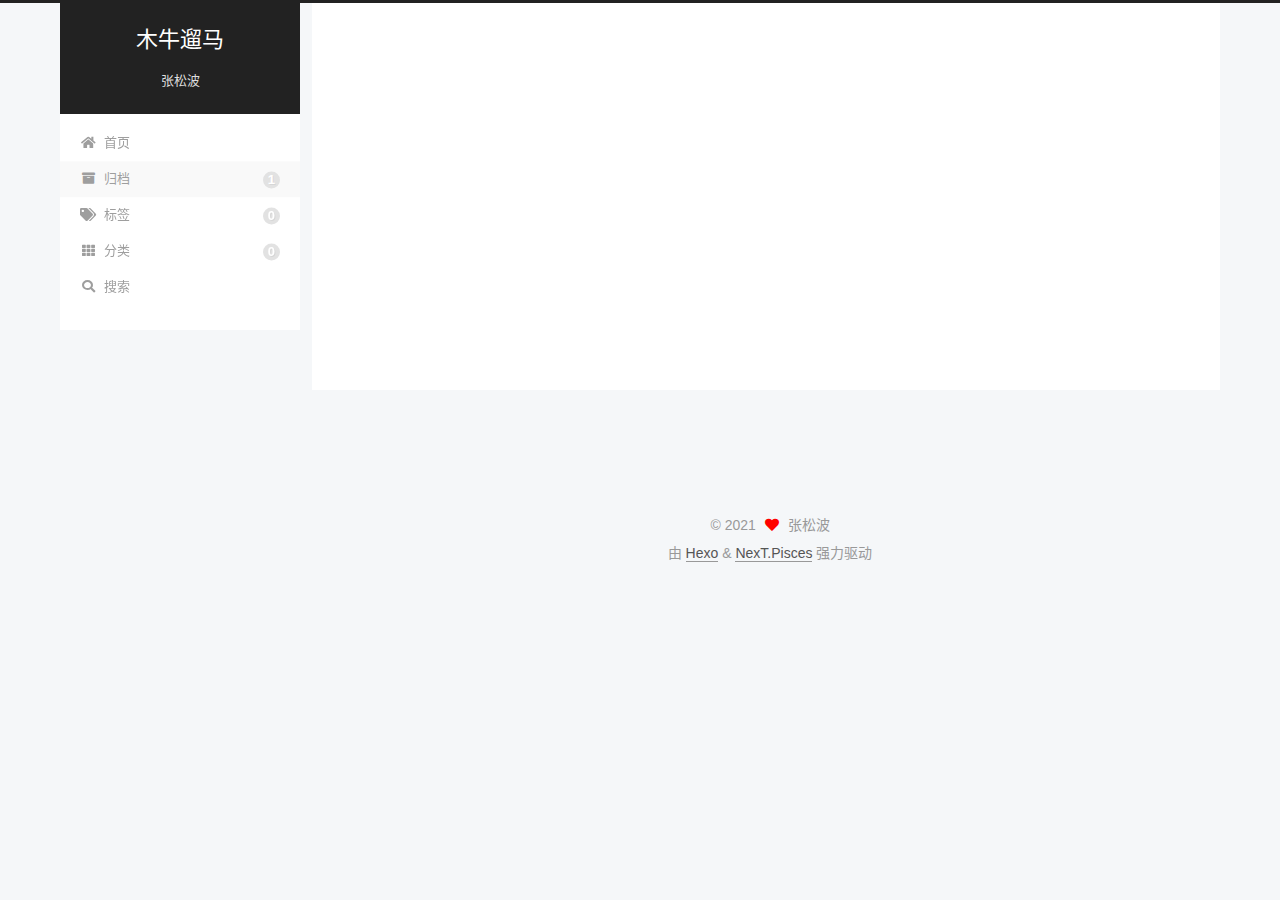
<file: archives/2021/03/index.html>
<!DOCTYPE html>
<html lang="zh-CN">
<head>
  <meta charset="UTF-8">
<meta name="viewport" content="width=device-width, initial-scale=1, maximum-scale=2">
<meta name="theme-color" content="#222">
<meta name="generator" content="Hexo 5.4.0">
  <link rel="apple-touch-icon" sizes="180x180" href="/images/apple-touch-icon-next.png">
  <link rel="icon" type="image/png" sizes="32x32" href="/images/favicon-32x32-next.png">
  <link rel="icon" type="image/png" sizes="16x16" href="/images/favicon-16x16-next.png">
  <link rel="mask-icon" href="/images/logo.svg" color="#222">

<link rel="stylesheet" href="/css/main.css">


<link rel="stylesheet" href="/lib/font-awesome/css/all.min.css">

<script id="hexo-configurations">
    var NexT = window.NexT || {};
    var CONFIG = {"hostname":"zsongbo.com","root":"/","scheme":"Pisces","version":"7.8.0","exturl":false,"sidebar":{"position":"left","display":"post","padding":18,"offset":12,"onmobile":false},"copycode":{"enable":false,"show_result":false,"style":null},"back2top":{"enable":true,"sidebar":false,"scrollpercent":false},"bookmark":{"enable":false,"color":"#222","save":"auto"},"fancybox":false,"mediumzoom":false,"lazyload":false,"pangu":false,"comments":{"style":"tabs","active":null,"storage":true,"lazyload":false,"nav":null},"algolia":{"hits":{"per_page":10},"labels":{"input_placeholder":"Search for Posts","hits_empty":"We didn't find any results for the search: ${query}","hits_stats":"${hits} results found in ${time} ms"}},"localsearch":{"enable":true,"trigger":"auto","top_n_per_article":1,"unescape":false,"preload":false},"motion":{"enable":true,"async":false,"transition":{"post_block":"fadeIn","post_header":"slideDownIn","post_body":"slideDownIn","coll_header":"slideLeftIn","sidebar":"slideUpIn"}},"path":"search.xml"};
  </script>

  <meta name="description" content="分享创造价值！">
<meta property="og:type" content="website">
<meta property="og:title" content="木牛遛马">
<meta property="og:url" content="http://zsongbo.com/archives/2021/03/index.html">
<meta property="og:site_name" content="木牛遛马">
<meta property="og:description" content="分享创造价值！">
<meta property="og:locale" content="zh_CN">
<meta property="article:author" content="张松波">
<meta property="article:tag" content="分布式,Java,Go,数据库,Mysql,Springboot,区块链,职场">
<meta name="twitter:card" content="summary">

<link rel="canonical" href="http://zsongbo.com/archives/2021/03/">


<script id="page-configurations">
  // https://hexo.io/docs/variables.html
  CONFIG.page = {
    sidebar: "",
    isHome : false,
    isPost : false,
    lang   : 'zh-CN'
  };
</script>

  <title>归档 | 木牛遛马</title>
  






  <noscript>
  <style>
  .use-motion .brand,
  .use-motion .menu-item,
  .sidebar-inner,
  .use-motion .post-block,
  .use-motion .pagination,
  .use-motion .comments,
  .use-motion .post-header,
  .use-motion .post-body,
  .use-motion .collection-header { opacity: initial; }

  .use-motion .site-title,
  .use-motion .site-subtitle {
    opacity: initial;
    top: initial;
  }

  .use-motion .logo-line-before i { left: initial; }
  .use-motion .logo-line-after i { right: initial; }
  </style>
</noscript>

</head>

<body itemscope itemtype="http://schema.org/WebPage">
  <div class="container use-motion">
    <div class="headband"></div>

    <header class="header" itemscope itemtype="http://schema.org/WPHeader">
      <div class="header-inner"><div class="site-brand-container">
  <div class="site-nav-toggle">
    <div class="toggle" aria-label="切换导航栏">
      <span class="toggle-line toggle-line-first"></span>
      <span class="toggle-line toggle-line-middle"></span>
      <span class="toggle-line toggle-line-last"></span>
    </div>
  </div>

  <div class="site-meta">

    <a href="/" class="brand" rel="start">
      <span class="logo-line-before"><i></i></span>
      <h1 class="site-title">木牛遛马</h1>
      <span class="logo-line-after"><i></i></span>
    </a>
      <p class="site-subtitle" itemprop="description">张松波</p>
  </div>

  <div class="site-nav-right">
    <div class="toggle popup-trigger">
        <i class="fa fa-search fa-fw fa-lg"></i>
    </div>
  </div>
</div>




<nav class="site-nav">
  <ul id="menu" class="main-menu menu">
        <li class="menu-item menu-item-home">

    <a href="/" rel="section"><i class="fa fa-home fa-fw"></i>首页</a>

  </li>
        <li class="menu-item menu-item-archives">

    <a href="/archives/" rel="section"><i class="fa fa-archive fa-fw"></i>归档<span class="badge">1</span></a>

  </li>
        <li class="menu-item menu-item-tags">

    <a href="/tags/" rel="section"><i class="fa fa-tags fa-fw"></i>标签<span class="badge">0</span></a>

  </li>
        <li class="menu-item menu-item-categories">

    <a href="/categories/" rel="section"><i class="fa fa-th fa-fw"></i>分类<span class="badge">0</span></a>

  </li>
      <li class="menu-item menu-item-search">
        <a role="button" class="popup-trigger"><i class="fa fa-search fa-fw"></i>搜索
        </a>
      </li>
  </ul>
</nav>



  <div class="search-pop-overlay">
    <div class="popup search-popup">
        <div class="search-header">
  <span class="search-icon">
    <i class="fa fa-search"></i>
  </span>
  <div class="search-input-container">
    <input autocomplete="off" autocapitalize="off"
           placeholder="搜索..." spellcheck="false"
           type="search" class="search-input">
  </div>
  <span class="popup-btn-close">
    <i class="fa fa-times-circle"></i>
  </span>
</div>
<div id="search-result">
  <div id="no-result">
    <i class="fa fa-spinner fa-pulse fa-5x fa-fw"></i>
  </div>
</div>

    </div>
  </div>

</div>
    </header>

    
  <div class="back-to-top">
    <i class="fa fa-arrow-up"></i>
    <span>0%</span>
  </div>


    <main class="main">
      <div class="main-inner">
        <div class="content-wrap">
          

          <div class="content archive">
            

  
  
  
  <div class="post-block">
    <div class="posts-collapse">
      <div class="collection-title">
        <span class="collection-header">嗯..! 目前共计 1 篇日志。 继续努力。</span>
      </div>

      
    <div class="collection-year">
      <span class="collection-header">2021</span>
    </div>

  <article itemscope itemtype="http://schema.org/Article">
    <header class="post-header">

      <div class="post-meta">
        <time itemprop="dateCreated"
              datetime="2021-03-29T11:45:43+08:00"
              content="2021-03-29">
          03-29
        </time>
      </div>

      <div class="post-title">
          <a class="post-title-link" href="/2021/03/29/hello-world/" itemprop="url">
            <span itemprop="name">Hello World</span>
          </a>
      </div>

    </header>
  </article>


    </div>
  </div>
  
  
  

  



          </div>
          

<script>
  window.addEventListener('tabs:register', () => {
    let { activeClass } = CONFIG.comments;
    if (CONFIG.comments.storage) {
      activeClass = localStorage.getItem('comments_active') || activeClass;
    }
    if (activeClass) {
      let activeTab = document.querySelector(`a[href="#comment-${activeClass}"]`);
      if (activeTab) {
        activeTab.click();
      }
    }
  });
  if (CONFIG.comments.storage) {
    window.addEventListener('tabs:click', event => {
      if (!event.target.matches('.tabs-comment .tab-content .tab-pane')) return;
      let commentClass = event.target.classList[1];
      localStorage.setItem('comments_active', commentClass);
    });
  }
</script>

        </div>
          
  
  <div class="toggle sidebar-toggle">
    <span class="toggle-line toggle-line-first"></span>
    <span class="toggle-line toggle-line-middle"></span>
    <span class="toggle-line toggle-line-last"></span>
  </div>

  <aside class="sidebar">
    <div class="sidebar-inner">

      <ul class="sidebar-nav motion-element">
        <li class="sidebar-nav-toc">
          文章目录
        </li>
        <li class="sidebar-nav-overview">
          站点概览
        </li>
      </ul>

      <!--noindex-->
      <div class="post-toc-wrap sidebar-panel">
      </div>
      <!--/noindex-->

      <div class="site-overview-wrap sidebar-panel">
        <div class="site-author motion-element" itemprop="author" itemscope itemtype="http://schema.org/Person">
  <p class="site-author-name" itemprop="name">张松波</p>
  <div class="site-description" itemprop="description">分享创造价值！</div>
</div>
<div class="site-state-wrap motion-element">
  <nav class="site-state">
      <div class="site-state-item site-state-posts">
          <a href="/archives/">
        
          <span class="site-state-item-count">1</span>
          <span class="site-state-item-name">日志</span>
        </a>
      </div>
  </nav>
</div>



      </div>

    </div>
  </aside>
  <div id="sidebar-dimmer"></div>


      </div>
    </main>

    <footer class="footer">
      <div class="footer-inner">
        

        

<div class="copyright">
  
  &copy; 
  <span itemprop="copyrightYear">2021</span>
  <span class="with-love">
    <i class="fa fa-heart"></i>
  </span>
  <span class="author" itemprop="copyrightHolder">张松波</span>
</div>
  <div class="powered-by">由 <a href="https://hexo.io/" class="theme-link" rel="noopener" target="_blank">Hexo</a> & <a href="https://pisces.theme-next.org/" class="theme-link" rel="noopener" target="_blank">NexT.Pisces</a> 强力驱动
  </div>

        








      </div>
    </footer>
  </div>

  
  <script src="/lib/anime.min.js"></script>
  <script src="/lib/velocity/velocity.min.js"></script>
  <script src="/lib/velocity/velocity.ui.min.js"></script>

<script src="/js/utils.js"></script>

<script src="/js/motion.js"></script>


<script src="/js/schemes/pisces.js"></script>


<script src="/js/next-boot.js"></script>




  




  
<script src="/js/local-search.js"></script>













  

  

</body>
</html>
</file>
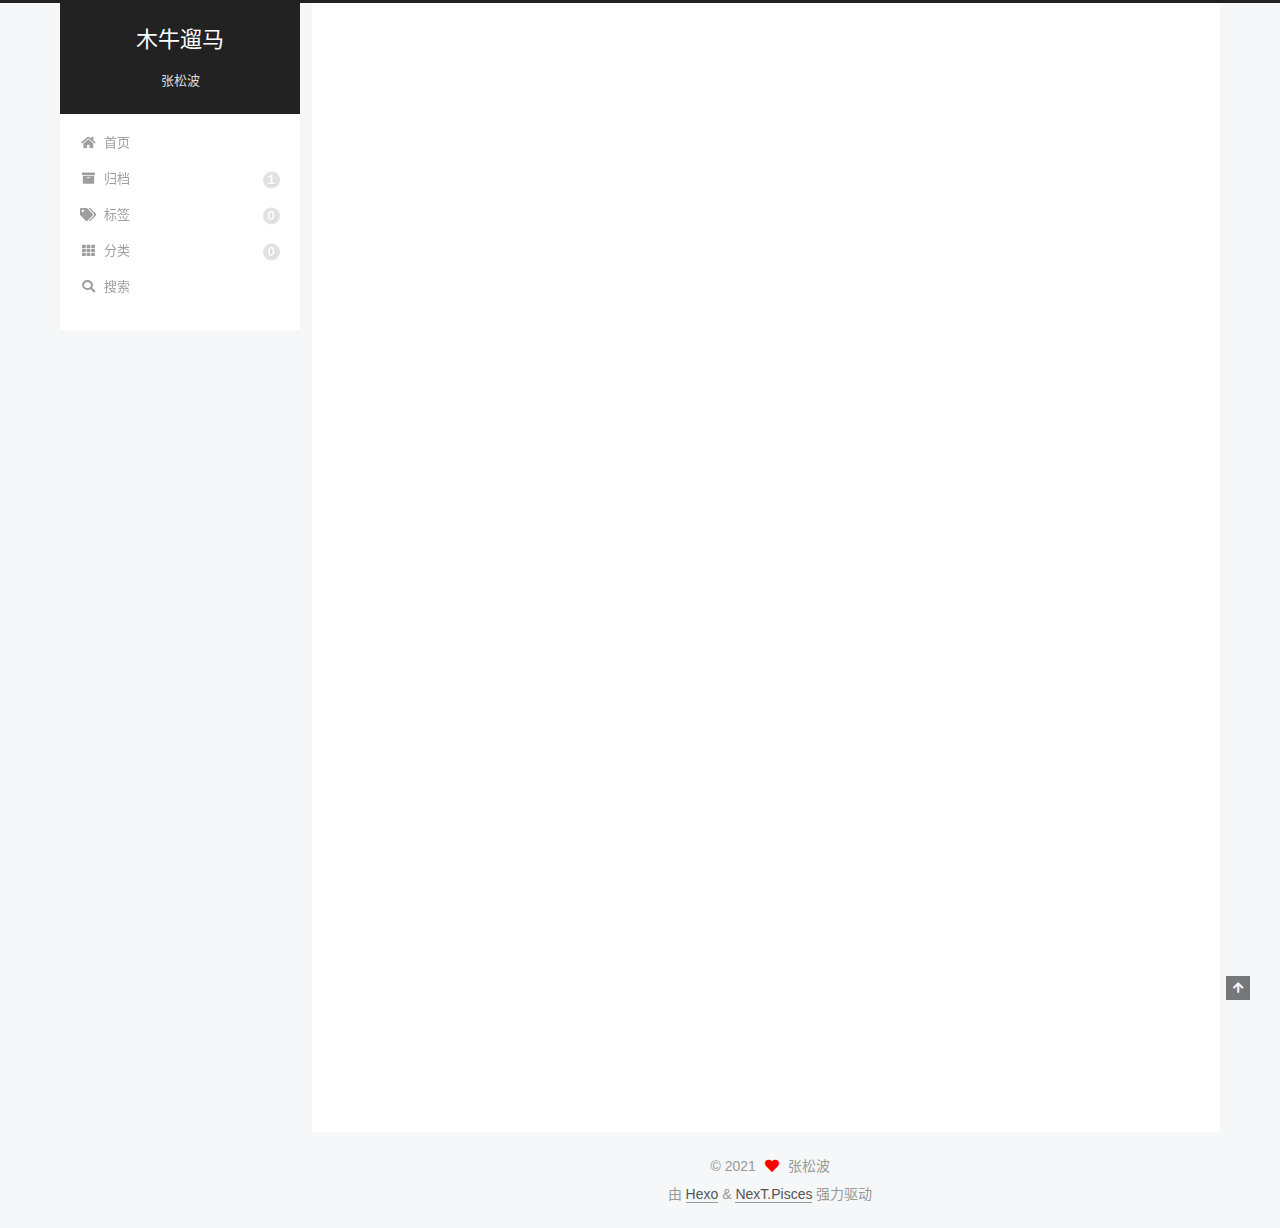
<file: 2021/03/29/hello-world/index.html>
<!DOCTYPE html>
<html lang="zh-CN">
<head>
  <meta charset="UTF-8">
<meta name="viewport" content="width=device-width, initial-scale=1, maximum-scale=2">
<meta name="theme-color" content="#222">
<meta name="generator" content="Hexo 5.4.0">
  <link rel="apple-touch-icon" sizes="180x180" href="/images/apple-touch-icon-next.png">
  <link rel="icon" type="image/png" sizes="32x32" href="/images/favicon-32x32-next.png">
  <link rel="icon" type="image/png" sizes="16x16" href="/images/favicon-16x16-next.png">
  <link rel="mask-icon" href="/images/logo.svg" color="#222">

<link rel="stylesheet" href="/css/main.css">


<link rel="stylesheet" href="/lib/font-awesome/css/all.min.css">

<script id="hexo-configurations">
    var NexT = window.NexT || {};
    var CONFIG = {"hostname":"zsongbo.com","root":"/","scheme":"Pisces","version":"7.8.0","exturl":false,"sidebar":{"position":"left","display":"post","padding":18,"offset":12,"onmobile":false},"copycode":{"enable":false,"show_result":false,"style":null},"back2top":{"enable":true,"sidebar":false,"scrollpercent":false},"bookmark":{"enable":false,"color":"#222","save":"auto"},"fancybox":false,"mediumzoom":false,"lazyload":false,"pangu":false,"comments":{"style":"tabs","active":null,"storage":true,"lazyload":false,"nav":null},"algolia":{"hits":{"per_page":10},"labels":{"input_placeholder":"Search for Posts","hits_empty":"We didn't find any results for the search: ${query}","hits_stats":"${hits} results found in ${time} ms"}},"localsearch":{"enable":true,"trigger":"auto","top_n_per_article":1,"unescape":false,"preload":false},"motion":{"enable":true,"async":false,"transition":{"post_block":"fadeIn","post_header":"slideDownIn","post_body":"slideDownIn","coll_header":"slideLeftIn","sidebar":"slideUpIn"}},"path":"search.xml"};
  </script>

  <meta name="description" content="Welcome to Hexo! This is your very first post. Check documentation for more info. If you get any problems when using Hexo, you can find the answer in troubleshooting or you can ask me on GitHub. Quick">
<meta property="og:type" content="article">
<meta property="og:title" content="Hello World">
<meta property="og:url" content="http://zsongbo.com/2021/03/29/hello-world/index.html">
<meta property="og:site_name" content="木牛遛马">
<meta property="og:description" content="Welcome to Hexo! This is your very first post. Check documentation for more info. If you get any problems when using Hexo, you can find the answer in troubleshooting or you can ask me on GitHub. Quick">
<meta property="og:locale" content="zh_CN">
<meta property="article:published_time" content="2021-03-29T03:45:43.171Z">
<meta property="article:modified_time" content="2021-03-29T03:45:43.171Z">
<meta property="article:author" content="张松波">
<meta property="article:tag" content="分布式,Java,Go,数据库,Mysql,Springboot,区块链,职场">
<meta name="twitter:card" content="summary">

<link rel="canonical" href="http://zsongbo.com/2021/03/29/hello-world/">


<script id="page-configurations">
  // https://hexo.io/docs/variables.html
  CONFIG.page = {
    sidebar: "",
    isHome : false,
    isPost : true,
    lang   : 'zh-CN'
  };
</script>

  <title>Hello World | 木牛遛马</title>
  






  <noscript>
  <style>
  .use-motion .brand,
  .use-motion .menu-item,
  .sidebar-inner,
  .use-motion .post-block,
  .use-motion .pagination,
  .use-motion .comments,
  .use-motion .post-header,
  .use-motion .post-body,
  .use-motion .collection-header { opacity: initial; }

  .use-motion .site-title,
  .use-motion .site-subtitle {
    opacity: initial;
    top: initial;
  }

  .use-motion .logo-line-before i { left: initial; }
  .use-motion .logo-line-after i { right: initial; }
  </style>
</noscript>

</head>

<body itemscope itemtype="http://schema.org/WebPage">
  <div class="container use-motion">
    <div class="headband"></div>

    <header class="header" itemscope itemtype="http://schema.org/WPHeader">
      <div class="header-inner"><div class="site-brand-container">
  <div class="site-nav-toggle">
    <div class="toggle" aria-label="切换导航栏">
      <span class="toggle-line toggle-line-first"></span>
      <span class="toggle-line toggle-line-middle"></span>
      <span class="toggle-line toggle-line-last"></span>
    </div>
  </div>

  <div class="site-meta">

    <a href="/" class="brand" rel="start">
      <span class="logo-line-before"><i></i></span>
      <h1 class="site-title">木牛遛马</h1>
      <span class="logo-line-after"><i></i></span>
    </a>
      <p class="site-subtitle" itemprop="description">张松波</p>
  </div>

  <div class="site-nav-right">
    <div class="toggle popup-trigger">
        <i class="fa fa-search fa-fw fa-lg"></i>
    </div>
  </div>
</div>




<nav class="site-nav">
  <ul id="menu" class="main-menu menu">
        <li class="menu-item menu-item-home">

    <a href="/" rel="section"><i class="fa fa-home fa-fw"></i>首页</a>

  </li>
        <li class="menu-item menu-item-archives">

    <a href="/archives/" rel="section"><i class="fa fa-archive fa-fw"></i>归档<span class="badge">1</span></a>

  </li>
        <li class="menu-item menu-item-tags">

    <a href="/tags/" rel="section"><i class="fa fa-tags fa-fw"></i>标签<span class="badge">0</span></a>

  </li>
        <li class="menu-item menu-item-categories">

    <a href="/categories/" rel="section"><i class="fa fa-th fa-fw"></i>分类<span class="badge">0</span></a>

  </li>
      <li class="menu-item menu-item-search">
        <a role="button" class="popup-trigger"><i class="fa fa-search fa-fw"></i>搜索
        </a>
      </li>
  </ul>
</nav>



  <div class="search-pop-overlay">
    <div class="popup search-popup">
        <div class="search-header">
  <span class="search-icon">
    <i class="fa fa-search"></i>
  </span>
  <div class="search-input-container">
    <input autocomplete="off" autocapitalize="off"
           placeholder="搜索..." spellcheck="false"
           type="search" class="search-input">
  </div>
  <span class="popup-btn-close">
    <i class="fa fa-times-circle"></i>
  </span>
</div>
<div id="search-result">
  <div id="no-result">
    <i class="fa fa-spinner fa-pulse fa-5x fa-fw"></i>
  </div>
</div>

    </div>
  </div>

</div>
    </header>

    
  <div class="back-to-top">
    <i class="fa fa-arrow-up"></i>
    <span>0%</span>
  </div>


    <main class="main">
      <div class="main-inner">
        <div class="content-wrap">
          

          <div class="content post posts-expand">
            

    
  
  
  <article itemscope itemtype="http://schema.org/Article" class="post-block" lang="zh-CN">
    <link itemprop="mainEntityOfPage" href="http://zsongbo.com/2021/03/29/hello-world/">

    <span hidden itemprop="author" itemscope itemtype="http://schema.org/Person">
      <meta itemprop="image" content="/images/avatar.gif">
      <meta itemprop="name" content="张松波">
      <meta itemprop="description" content="分享创造价值！">
    </span>

    <span hidden itemprop="publisher" itemscope itemtype="http://schema.org/Organization">
      <meta itemprop="name" content="木牛遛马">
    </span>
      <header class="post-header">
        <h1 class="post-title" itemprop="name headline">
          Hello World
        </h1>

        <div class="post-meta">
            <span class="post-meta-item">
              <span class="post-meta-item-icon">
                <i class="far fa-calendar"></i>
              </span>
              <span class="post-meta-item-text">发表于</span>

              <time title="创建时间：2021-03-29 11:45:43" itemprop="dateCreated datePublished" datetime="2021-03-29T11:45:43+08:00">2021-03-29</time>
            </span>

          

        </div>
      </header>

    
    
    
    <div class="post-body" itemprop="articleBody">

      
        <p>Welcome to <a target="_blank" rel="noopener" href="https://hexo.io/">Hexo</a>! This is your very first post. Check <a target="_blank" rel="noopener" href="https://hexo.io/docs/">documentation</a> for more info. If you get any problems when using Hexo, you can find the answer in <a target="_blank" rel="noopener" href="https://hexo.io/docs/troubleshooting.html">troubleshooting</a> or you can ask me on <a target="_blank" rel="noopener" href="https://github.com/hexojs/hexo/issues">GitHub</a>.</p>
<h2 id="Quick-Start"><a href="#Quick-Start" class="headerlink" title="Quick Start"></a>Quick Start</h2><h3 id="Create-a-new-post"><a href="#Create-a-new-post" class="headerlink" title="Create a new post"></a>Create a new post</h3><figure class="highlight bash"><table><tr><td class="gutter"><pre><span class="line">1</span><br></pre></td><td class="code"><pre><span class="line">$ hexo new <span class="string">&quot;My New Post&quot;</span></span><br></pre></td></tr></table></figure>

<p>More info: <a target="_blank" rel="noopener" href="https://hexo.io/docs/writing.html">Writing</a></p>
<h3 id="Run-server"><a href="#Run-server" class="headerlink" title="Run server"></a>Run server</h3><figure class="highlight bash"><table><tr><td class="gutter"><pre><span class="line">1</span><br></pre></td><td class="code"><pre><span class="line">$ hexo server</span><br></pre></td></tr></table></figure>

<p>More info: <a target="_blank" rel="noopener" href="https://hexo.io/docs/server.html">Server</a></p>
<h3 id="Generate-static-files"><a href="#Generate-static-files" class="headerlink" title="Generate static files"></a>Generate static files</h3><figure class="highlight bash"><table><tr><td class="gutter"><pre><span class="line">1</span><br></pre></td><td class="code"><pre><span class="line">$ hexo generate</span><br></pre></td></tr></table></figure>

<p>More info: <a target="_blank" rel="noopener" href="https://hexo.io/docs/generating.html">Generating</a></p>
<h3 id="Deploy-to-remote-sites"><a href="#Deploy-to-remote-sites" class="headerlink" title="Deploy to remote sites"></a>Deploy to remote sites</h3><figure class="highlight bash"><table><tr><td class="gutter"><pre><span class="line">1</span><br></pre></td><td class="code"><pre><span class="line">$ hexo deploy</span><br></pre></td></tr></table></figure>

<p>More info: <a target="_blank" rel="noopener" href="https://hexo.io/docs/one-command-deployment.html">Deployment</a></p>

    </div>

    
    
    

      <footer class="post-footer">

        


        
      </footer>
    
  </article>
  
  
  



          </div>
          

<script>
  window.addEventListener('tabs:register', () => {
    let { activeClass } = CONFIG.comments;
    if (CONFIG.comments.storage) {
      activeClass = localStorage.getItem('comments_active') || activeClass;
    }
    if (activeClass) {
      let activeTab = document.querySelector(`a[href="#comment-${activeClass}"]`);
      if (activeTab) {
        activeTab.click();
      }
    }
  });
  if (CONFIG.comments.storage) {
    window.addEventListener('tabs:click', event => {
      if (!event.target.matches('.tabs-comment .tab-content .tab-pane')) return;
      let commentClass = event.target.classList[1];
      localStorage.setItem('comments_active', commentClass);
    });
  }
</script>

        </div>
          
  
  <div class="toggle sidebar-toggle">
    <span class="toggle-line toggle-line-first"></span>
    <span class="toggle-line toggle-line-middle"></span>
    <span class="toggle-line toggle-line-last"></span>
  </div>

  <aside class="sidebar">
    <div class="sidebar-inner">

      <ul class="sidebar-nav motion-element">
        <li class="sidebar-nav-toc">
          文章目录
        </li>
        <li class="sidebar-nav-overview">
          站点概览
        </li>
      </ul>

      <!--noindex-->
      <div class="post-toc-wrap sidebar-panel">
          <div class="post-toc motion-element"><ol class="nav"><li class="nav-item nav-level-2"><a class="nav-link" href="#Quick-Start"><span class="nav-number">1.</span> <span class="nav-text">Quick Start</span></a><ol class="nav-child"><li class="nav-item nav-level-3"><a class="nav-link" href="#Create-a-new-post"><span class="nav-number">1.1.</span> <span class="nav-text">Create a new post</span></a></li><li class="nav-item nav-level-3"><a class="nav-link" href="#Run-server"><span class="nav-number">1.2.</span> <span class="nav-text">Run server</span></a></li><li class="nav-item nav-level-3"><a class="nav-link" href="#Generate-static-files"><span class="nav-number">1.3.</span> <span class="nav-text">Generate static files</span></a></li><li class="nav-item nav-level-3"><a class="nav-link" href="#Deploy-to-remote-sites"><span class="nav-number">1.4.</span> <span class="nav-text">Deploy to remote sites</span></a></li></ol></li></ol></div>
      </div>
      <!--/noindex-->

      <div class="site-overview-wrap sidebar-panel">
        <div class="site-author motion-element" itemprop="author" itemscope itemtype="http://schema.org/Person">
  <p class="site-author-name" itemprop="name">张松波</p>
  <div class="site-description" itemprop="description">分享创造价值！</div>
</div>
<div class="site-state-wrap motion-element">
  <nav class="site-state">
      <div class="site-state-item site-state-posts">
          <a href="/archives/">
        
          <span class="site-state-item-count">1</span>
          <span class="site-state-item-name">日志</span>
        </a>
      </div>
  </nav>
</div>



      </div>

    </div>
  </aside>
  <div id="sidebar-dimmer"></div>


      </div>
    </main>

    <footer class="footer">
      <div class="footer-inner">
        

        

<div class="copyright">
  
  &copy; 
  <span itemprop="copyrightYear">2021</span>
  <span class="with-love">
    <i class="fa fa-heart"></i>
  </span>
  <span class="author" itemprop="copyrightHolder">张松波</span>
</div>
  <div class="powered-by">由 <a href="https://hexo.io/" class="theme-link" rel="noopener" target="_blank">Hexo</a> & <a href="https://pisces.theme-next.org/" class="theme-link" rel="noopener" target="_blank">NexT.Pisces</a> 强力驱动
  </div>

        








      </div>
    </footer>
  </div>

  
  <script src="/lib/anime.min.js"></script>
  <script src="/lib/velocity/velocity.min.js"></script>
  <script src="/lib/velocity/velocity.ui.min.js"></script>

<script src="/js/utils.js"></script>

<script src="/js/motion.js"></script>


<script src="/js/schemes/pisces.js"></script>


<script src="/js/next-boot.js"></script>




  




  
<script src="/js/local-search.js"></script>













  

  

</body>
</html>
</file>
<file: css/main.css>
:root {
  --body-bg-color: #f5f7f9;
  --content-bg-color: #fff;
  --card-bg-color: #f5f5f5;
  --text-color: #555;
  --blockquote-color: #666;
  --link-color: #555;
  --link-hover-color: #222;
  --brand-color: #fff;
  --brand-hover-color: #fff;
  --table-row-odd-bg-color: #f9f9f9;
  --table-row-hover-bg-color: #f5f5f5;
  --menu-item-bg-color: #f5f5f5;
  --btn-default-bg: #fff;
  --btn-default-color: #555;
  --btn-default-border-color: #555;
  --btn-default-hover-bg: #222;
  --btn-default-hover-color: #fff;
  --btn-default-hover-border-color: #222;
}
html {
  line-height: 1.15; /* 1 */
  -webkit-text-size-adjust: 100%; /* 2 */
}
body {
  margin: 0;
}
main {
  display: block;
}
h1 {
  font-size: 2em;
  margin: 0.67em 0;
}
hr {
  box-sizing: content-box; /* 1 */
  height: 0; /* 1 */
  overflow: visible; /* 2 */
}
pre {
  font-family: monospace, monospace; /* 1 */
  font-size: 1em; /* 2 */
}
a {
  background: transparent;
}
abbr[title] {
  border-bottom: none; /* 1 */
  text-decoration: underline; /* 2 */
  text-decoration: underline dotted; /* 2 */
}
b,
strong {
  font-weight: bolder;
}
code,
kbd,
samp {
  font-family: monospace, monospace; /* 1 */
  font-size: 1em; /* 2 */
}
small {
  font-size: 80%;
}
sub,
sup {
  font-size: 75%;
  line-height: 0;
  position: relative;
  vertical-align: baseline;
}
sub {
  bottom: -0.25em;
}
sup {
  top: -0.5em;
}
img {
  border-style: none;
}
button,
input,
optgroup,
select,
textarea {
  font-family: inherit; /* 1 */
  font-size: 100%; /* 1 */
  line-height: 1.15; /* 1 */
  margin: 0; /* 2 */
}
button,
input {
/* 1 */
  overflow: visible;
}
button,
select {
/* 1 */
  text-transform: none;
}
button,
[type='button'],
[type='reset'],
[type='submit'] {
  -webkit-appearance: button;
}
button::-moz-focus-inner,
[type='button']::-moz-focus-inner,
[type='reset']::-moz-focus-inner,
[type='submit']::-moz-focus-inner {
  border-style: none;
  padding: 0;
}
button:-moz-focusring,
[type='button']:-moz-focusring,
[type='reset']:-moz-focusring,
[type='submit']:-moz-focusring {
  outline: 1px dotted ButtonText;
}
fieldset {
  padding: 0.35em 0.75em 0.625em;
}
legend {
  box-sizing: border-box; /* 1 */
  color: inherit; /* 2 */
  display: table; /* 1 */
  max-width: 100%; /* 1 */
  padding: 0; /* 3 */
  white-space: normal; /* 1 */
}
progress {
  vertical-align: baseline;
}
textarea {
  overflow: auto;
}
[type='checkbox'],
[type='radio'] {
  box-sizing: border-box; /* 1 */
  padding: 0; /* 2 */
}
[type='number']::-webkit-inner-spin-button,
[type='number']::-webkit-outer-spin-button {
  height: auto;
}
[type='search'] {
  outline-offset: -2px; /* 2 */
  -webkit-appearance: textfield; /* 1 */
}
[type='search']::-webkit-search-decoration {
  -webkit-appearance: none;
}
::-webkit-file-upload-button {
  font: inherit; /* 2 */
  -webkit-appearance: button; /* 1 */
}
details {
  display: block;
}
summary {
  display: list-item;
}
template {
  display: none;
}
[hidden] {
  display: none;
}
::selection {
  background: #262a30;
  color: #eee;
}
html,
body {
  height: 100%;
}
body {
  background: var(--body-bg-color);
  color: var(--text-color);
  font-family: 'Lato', "PingFang SC", "Microsoft YaHei", sans-serif;
  font-size: 1em;
  line-height: 2;
}
@media (max-width: 991px) {
  body {
    padding-left: 0 !important;
    padding-right: 0 !important;
  }
}
h1,
h2,
h3,
h4,
h5,
h6 {
  font-family: 'Lato', "PingFang SC", "Microsoft YaHei", sans-serif;
  font-weight: bold;
  line-height: 1.5;
  margin: 20px 0 15px;
}
h1 {
  font-size: 1.5em;
}
h2 {
  font-size: 1.375em;
}
h3 {
  font-size: 1.25em;
}
h4 {
  font-size: 1.125em;
}
h5 {
  font-size: 1em;
}
h6 {
  font-size: 0.875em;
}
p {
  margin: 0 0 20px 0;
}
a,
span.exturl {
  border-bottom: 1px solid #999;
  color: var(--link-color);
  outline: 0;
  text-decoration: none;
  overflow-wrap: break-word;
  word-wrap: break-word;
  cursor: pointer;
}
a:hover,
span.exturl:hover {
  border-bottom-color: var(--link-hover-color);
  color: var(--link-hover-color);
}
iframe,
img,
video {
  display: block;
  margin-left: auto;
  margin-right: auto;
  max-width: 100%;
}
hr {
  background-image: repeating-linear-gradient(-45deg, #ddd, #ddd 4px, transparent 4px, transparent 8px);
  border: 0;
  height: 3px;
  margin: 40px 0;
}
blockquote {
  border-left: 4px solid #ddd;
  color: var(--blockquote-color);
  margin: 0;
  padding: 0 15px;
}
blockquote cite::before {
  content: '-';
  padding: 0 5px;
}
dt {
  font-weight: bold;
}
dd {
  margin: 0;
  padding: 0;
}
kbd {
  background-color: #f5f5f5;
  background-image: linear-gradient(#eee, #fff, #eee);
  border: 1px solid #ccc;
  border-radius: 0.2em;
  box-shadow: 0.1em 0.1em 0.2em rgba(0,0,0,0.1);
  color: #555;
  font-family: inherit;
  padding: 0.1em 0.3em;
  white-space: nowrap;
}
.table-container {
  overflow: auto;
}
table {
  border-collapse: collapse;
  border-spacing: 0;
  font-size: 0.875em;
  margin: 0 0 20px 0;
  width: 100%;
}
tbody tr:nth-of-type(odd) {
  background: var(--table-row-odd-bg-color);
}
tbody tr:hover {
  background: var(--table-row-hover-bg-color);
}
caption,
th,
td {
  font-weight: normal;
  padding: 8px;
  vertical-align: middle;
}
th,
td {
  border: 1px solid #ddd;
  border-bottom: 3px solid #ddd;
}
th {
  font-weight: 700;
  padding-bottom: 10px;
}
td {
  border-bottom-width: 1px;
}
.btn {
  background: var(--btn-default-bg);
  border: 2px solid var(--btn-default-border-color);
  border-radius: 2px;
  color: var(--btn-default-color);
  display: inline-block;
  font-size: 0.875em;
  line-height: 2;
  padding: 0 20px;
  text-decoration: none;
  transition-property: background-color;
  transition-delay: 0s;
  transition-duration: 0.2s;
  transition-timing-function: ease-in-out;
}
.btn:hover {
  background: var(--btn-default-hover-bg);
  border-color: var(--btn-default-hover-border-color);
  color: var(--btn-default-hover-color);
}
.btn + .btn {
  margin: 0 0 8px 8px;
}
.btn .fa-fw {
  text-align: left;
  width: 1.285714285714286em;
}
.toggle {
  line-height: 0;
}
.toggle .toggle-line {
  background: #fff;
  display: inline-block;
  height: 2px;
  left: 0;
  position: relative;
  top: 0;
  transition: all 0.4s;
  vertical-align: top;
  width: 100%;
}
.toggle .toggle-line:not(:first-child) {
  margin-top: 3px;
}
.toggle.toggle-arrow .toggle-line-first {
  left: 50%;
  top: 2px;
  transform: rotate(45deg);
  width: 50%;
}
.toggle.toggle-arrow .toggle-line-middle {
  left: 2px;
  width: 90%;
}
.toggle.toggle-arrow .toggle-line-last {
  left: 50%;
  top: -2px;
  transform: rotate(-45deg);
  width: 50%;
}
.toggle.toggle-close .toggle-line-first {
  transform: rotate(-45deg);
  top: 5px;
}
.toggle.toggle-close .toggle-line-middle {
  opacity: 0;
}
.toggle.toggle-close .toggle-line-last {
  transform: rotate(45deg);
  top: -5px;
}
.highlight,
pre {
  background: #f7f7f7;
  color: #4d4d4c;
  line-height: 1.6;
  margin: 0 auto 20px;
}
pre,
code {
  font-family: consolas, Menlo, monospace, "PingFang SC", "Microsoft YaHei";
}
code {
  background: #eee;
  border-radius: 3px;
  color: #555;
  padding: 2px 4px;
  overflow-wrap: break-word;
  word-wrap: break-word;
}
.highlight *::selection {
  background: #d6d6d6;
}
.highlight pre {
  border: 0;
  margin: 0;
  padding: 10px 0;
}
.highlight table {
  border: 0;
  margin: 0;
  width: auto;
}
.highlight td {
  border: 0;
  padding: 0;
}
.highlight figcaption {
  background: #eff2f3;
  color: #4d4d4c;
  display: flex;
  font-size: 0.875em;
  justify-content: space-between;
  line-height: 1.2;
  padding: 0.5em;
}
.highlight figcaption a {
  color: #4d4d4c;
}
.highlight figcaption a:hover {
  border-bottom-color: #4d4d4c;
}
.highlight .gutter {
  -moz-user-select: none;
  -ms-user-select: none;
  -webkit-user-select: none;
  user-select: none;
}
.highlight .gutter pre {
  background: #eff2f3;
  color: #869194;
  padding-left: 10px;
  padding-right: 10px;
  text-align: right;
}
.highlight .code pre {
  background: #f7f7f7;
  padding-left: 10px;
  width: 100%;
}
.gist table {
  width: auto;
}
.gist table td {
  border: 0;
}
pre {
  overflow: auto;
  padding: 10px;
}
pre code {
  background: none;
  color: #4d4d4c;
  font-size: 0.875em;
  padding: 0;
  text-shadow: none;
}
pre .deletion {
  background: #fdd;
}
pre .addition {
  background: #dfd;
}
pre .meta {
  color: #eab700;
  -moz-user-select: none;
  -ms-user-select: none;
  -webkit-user-select: none;
  user-select: none;
}
pre .comment {
  color: #8e908c;
}
pre .variable,
pre .attribute,
pre .tag,
pre .name,
pre .regexp,
pre .ruby .constant,
pre .xml .tag .title,
pre .xml .pi,
pre .xml .doctype,
pre .html .doctype,
pre .css .id,
pre .css .class,
pre .css .pseudo {
  color: #c82829;
}
pre .number,
pre .preprocessor,
pre .built_in,
pre .builtin-name,
pre .literal,
pre .params,
pre .constant,
pre .command {
  color: #f5871f;
}
pre .ruby .class .title,
pre .css .rules .attribute,
pre .string,
pre .symbol,
pre .value,
pre .inheritance,
pre .header,
pre .ruby .symbol,
pre .xml .cdata,
pre .special,
pre .formula {
  color: #718c00;
}
pre .title,
pre .css .hexcolor {
  color: #3e999f;
}
pre .function,
pre .python .decorator,
pre .python .title,
pre .ruby .function .title,
pre .ruby .title .keyword,
pre .perl .sub,
pre .javascript .title,
pre .coffeescript .title {
  color: #4271ae;
}
pre .keyword,
pre .javascript .function {
  color: #8959a8;
}
.blockquote-center {
  border-left: none;
  margin: 40px 0;
  padding: 0;
  position: relative;
  text-align: center;
}
.blockquote-center .fa {
  display: block;
  opacity: 0.6;
  position: absolute;
  width: 100%;
}
.blockquote-center .fa-quote-left {
  border-top: 1px solid #ccc;
  text-align: left;
  top: -20px;
}
.blockquote-center .fa-quote-right {
  border-bottom: 1px solid #ccc;
  text-align: right;
  bottom: -20px;
}
.blockquote-center p,
.blockquote-center div {
  text-align: center;
}
.post-body .group-picture img {
  margin: 0 auto;
  padding: 0 3px;
}
.group-picture-row {
  margin-bottom: 6px;
  overflow: hidden;
}
.group-picture-column {
  float: left;
  margin-bottom: 10px;
}
.post-body .label {
  color: #555;
  display: inline;
  padding: 0 2px;
}
.post-body .label.default {
  background: #f0f0f0;
}
.post-body .label.primary {
  background: #efe6f7;
}
.post-body .label.info {
  background: #e5f2f8;
}
.post-body .label.success {
  background: #e7f4e9;
}
.post-body .label.warning {
  background: #fcf6e1;
}
.post-body .label.danger {
  background: #fae8eb;
}
.post-body .tabs {
  margin-bottom: 20px;
}
.post-body .tabs,
.tabs-comment {
  display: block;
  padding-top: 10px;
  position: relative;
}
.post-body .tabs ul.nav-tabs,
.tabs-comment ul.nav-tabs {
  display: flex;
  flex-wrap: wrap;
  margin: 0;
  margin-bottom: -1px;
  padding: 0;
}
@media (max-width: 413px) {
  .post-body .tabs ul.nav-tabs,
  .tabs-comment ul.nav-tabs {
    display: block;
    margin-bottom: 5px;
  }
}
.post-body .tabs ul.nav-tabs li.tab,
.tabs-comment ul.nav-tabs li.tab {
  border-bottom: 1px solid #ddd;
  border-left: 1px solid transparent;
  border-right: 1px solid transparent;
  border-top: 3px solid transparent;
  flex-grow: 1;
  list-style-type: none;
  border-radius: 0 0 0 0;
}
@media (max-width: 413px) {
  .post-body .tabs ul.nav-tabs li.tab,
  .tabs-comment ul.nav-tabs li.tab {
    border-bottom: 1px solid transparent;
    border-left: 3px solid transparent;
    border-right: 1px solid transparent;
    border-top: 1px solid transparent;
  }
}
@media (max-width: 413px) {
  .post-body .tabs ul.nav-tabs li.tab,
  .tabs-comment ul.nav-tabs li.tab {
    border-radius: 0;
  }
}
.post-body .tabs ul.nav-tabs li.tab a,
.tabs-comment ul.nav-tabs li.tab a {
  border-bottom: initial;
  display: block;
  line-height: 1.8;
  outline: 0;
  padding: 0.25em 0.75em;
  text-align: center;
  transition-delay: 0s;
  transition-duration: 0.2s;
  transition-timing-function: ease-out;
}
.post-body .tabs ul.nav-tabs li.tab a i,
.tabs-comment ul.nav-tabs li.tab a i {
  width: 1.285714285714286em;
}
.post-body .tabs ul.nav-tabs li.tab.active,
.tabs-comment ul.nav-tabs li.tab.active {
  border-bottom: 1px solid transparent;
  border-left: 1px solid #ddd;
  border-right: 1px solid #ddd;
  border-top: 3px solid #fc6423;
}
@media (max-width: 413px) {
  .post-body .tabs ul.nav-tabs li.tab.active,
  .tabs-comment ul.nav-tabs li.tab.active {
    border-bottom: 1px solid #ddd;
    border-left: 3px solid #fc6423;
    border-right: 1px solid #ddd;
    border-top: 1px solid #ddd;
  }
}
.post-body .tabs ul.nav-tabs li.tab.active a,
.tabs-comment ul.nav-tabs li.tab.active a {
  color: var(--link-color);
  cursor: default;
}
.post-body .tabs .tab-content .tab-pane,
.tabs-comment .tab-content .tab-pane {
  border: 1px solid #ddd;
  border-top: 0;
  padding: 20px 20px 0 20px;
  border-radius: 0;
}
.post-body .tabs .tab-content .tab-pane:not(.active),
.tabs-comment .tab-content .tab-pane:not(.active) {
  display: none;
}
.post-body .tabs .tab-content .tab-pane.active,
.tabs-comment .tab-content .tab-pane.active {
  display: block;
}
.post-body .tabs .tab-content .tab-pane.active:nth-of-type(1),
.tabs-comment .tab-content .tab-pane.active:nth-of-type(1) {
  border-radius: 0 0 0 0;
}
@media (max-width: 413px) {
  .post-body .tabs .tab-content .tab-pane.active:nth-of-type(1),
  .tabs-comment .tab-content .tab-pane.active:nth-of-type(1) {
    border-radius: 0;
  }
}
.post-body .note {
  border-radius: 3px;
  margin-bottom: 20px;
  padding: 1em;
  position: relative;
  border: 1px solid #eee;
  border-left-width: 5px;
}
.post-body .note h2,
.post-body .note h3,
.post-body .note h4,
.post-body .note h5,
.post-body .note h6 {
  margin-top: 0;
  border-bottom: initial;
  margin-bottom: 0;
  padding-top: 0;
}
.post-body .note p:first-child,
.post-body .note ul:first-child,
.post-body .note ol:first-child,
.post-body .note table:first-child,
.post-body .note pre:first-child,
.post-body .note blockquote:first-child,
.post-body .note img:first-child {
  margin-top: 0;
}
.post-body .note p:last-child,
.post-body .note ul:last-child,
.post-body .note ol:last-child,
.post-body .note table:last-child,
.post-body .note pre:last-child,
.post-body .note blockquote:last-child,
.post-body .note img:last-child {
  margin-bottom: 0;
}
.post-body .note.default {
  border-left-color: #777;
}
.post-body .note.default h2,
.post-body .note.default h3,
.post-body .note.default h4,
.post-body .note.default h5,
.post-body .note.default h6 {
  color: #777;
}
.post-body .note.primary {
  border-left-color: #6f42c1;
}
.post-body .note.primary h2,
.post-body .note.primary h3,
.post-body .note.primary h4,
.post-body .note.primary h5,
.post-body .note.primary h6 {
  color: #6f42c1;
}
.post-body .note.info {
  border-left-color: #428bca;
}
.post-body .note.info h2,
.post-body .note.info h3,
.post-body .note.info h4,
.post-body .note.info h5,
.post-body .note.info h6 {
  color: #428bca;
}
.post-body .note.success {
  border-left-color: #5cb85c;
}
.post-body .note.success h2,
.post-body .note.success h3,
.post-body .note.success h4,
.post-body .note.success h5,
.post-body .note.success h6 {
  color: #5cb85c;
}
.post-body .note.warning {
  border-left-color: #f0ad4e;
}
.post-body .note.warning h2,
.post-body .note.warning h3,
.post-body .note.warning h4,
.post-body .note.warning h5,
.post-body .note.warning h6 {
  color: #f0ad4e;
}
.post-body .note.danger {
  border-left-color: #d9534f;
}
.post-body .note.danger h2,
.post-body .note.danger h3,
.post-body .note.danger h4,
.post-body .note.danger h5,
.post-body .note.danger h6 {
  color: #d9534f;
}
.pagination .prev,
.pagination .next,
.pagination .page-number,
.pagination .space {
  display: inline-block;
  margin: 0 10px;
  padding: 0 11px;
  position: relative;
  top: -1px;
}
@media (max-width: 767px) {
  .pagination .prev,
  .pagination .next,
  .pagination .page-number,
  .pagination .space {
    margin: 0 5px;
  }
}
.pagination {
  border-top: 1px solid #eee;
  margin: 120px 0 0;
  text-align: center;
}
.pagination .prev,
.pagination .next,
.pagination .page-number {
  border-bottom: 0;
  border-top: 1px solid #eee;
  transition-property: border-color;
  transition-delay: 0s;
  transition-duration: 0.2s;
  transition-timing-function: ease-in-out;
}
.pagination .prev:hover,
.pagination .next:hover,
.pagination .page-number:hover {
  border-top-color: #222;
}
.pagination .space {
  margin: 0;
  padding: 0;
}
.pagination .prev {
  margin-left: 0;
}
.pagination .next {
  margin-right: 0;
}
.pagination .page-number.current {
  background: #ccc;
  border-top-color: #ccc;
  color: #fff;
}
@media (max-width: 767px) {
  .pagination {
    border-top: none;
  }
  .pagination .prev,
  .pagination .next,
  .pagination .page-number {
    border-bottom: 1px solid #eee;
    border-top: 0;
    margin-bottom: 10px;
    padding: 0 10px;
  }
  .pagination .prev:hover,
  .pagination .next:hover,
  .pagination .page-number:hover {
    border-bottom-color: #222;
  }
}
.comments {
  margin-top: 60px;
  overflow: hidden;
}
.comment-button-group {
  display: flex;
  flex-wrap: wrap-reverse;
  justify-content: center;
  margin: 1em 0;
}
.comment-button-group .comment-button {
  margin: 0.1em 0.2em;
}
.comment-button-group .comment-button.active {
  background: var(--btn-default-hover-bg);
  border-color: var(--btn-default-hover-border-color);
  color: var(--btn-default-hover-color);
}
.comment-position {
  display: none;
}
.comment-position.active {
  display: block;
}
.tabs-comment {
  background: var(--content-bg-color);
  margin-top: 4em;
  padding-top: 0;
}
.tabs-comment .comments {
  border: 0;
  box-shadow: none;
  margin-top: 0;
  padding-top: 0;
}
.container {
  min-height: 100%;
  position: relative;
}
.main-inner {
  margin: 0 auto;
  width: calc(100% - 20px);
}
@media (min-width: 1200px) {
  .main-inner {
    width: 1160px;
  }
}
@media (min-width: 1600px) {
  .main-inner {
    width: 73%;
  }
}
@media (max-width: 767px) {
  .content-wrap {
    padding: 0 20px;
  }
}
.header {
  background: transparent;
}
.header-inner {
  margin: 0 auto;
  width: calc(100% - 20px);
}
@media (min-width: 1200px) {
  .header-inner {
    width: 1160px;
  }
}
@media (min-width: 1600px) {
  .header-inner {
    width: 73%;
  }
}
.site-brand-container {
  display: flex;
  flex-shrink: 0;
  padding: 0 10px;
}
.headband {
  background: #222;
  height: 3px;
}
.site-meta {
  flex-grow: 1;
  text-align: center;
}
@media (max-width: 767px) {
  .site-meta {
    text-align: center;
  }
}
.brand {
  border-bottom: none;
  color: var(--brand-color);
  display: inline-block;
  line-height: 1.375em;
  padding: 0 40px;
  position: relative;
}
.brand:hover {
  color: var(--brand-hover-color);
}
.site-title {
  font-family: 'Lato', "PingFang SC", "Microsoft YaHei", sans-serif;
  font-size: 1.375em;
  font-weight: normal;
  margin: 0;
}
.site-subtitle {
  color: #ddd;
  font-size: 0.8125em;
  margin: 10px 0;
}
.use-motion .brand {
  opacity: 0;
}
.use-motion .site-title,
.use-motion .site-subtitle,
.use-motion .custom-logo-image {
  opacity: 0;
  position: relative;
  top: -10px;
}
.site-nav-toggle,
.site-nav-right {
  display: none;
}
@media (max-width: 767px) {
  .site-nav-toggle,
  .site-nav-right {
    display: flex;
    flex-direction: column;
    justify-content: center;
  }
}
.site-nav-toggle .toggle,
.site-nav-right .toggle {
  color: var(--text-color);
  padding: 10px;
  width: 22px;
}
.site-nav-toggle .toggle .toggle-line,
.site-nav-right .toggle .toggle-line {
  background: var(--text-color);
  border-radius: 1px;
}
.site-nav {
  display: block;
}
@media (max-width: 767px) {
  .site-nav {
    clear: both;
    display: none;
  }
}
.site-nav.site-nav-on {
  display: block;
}
.menu {
  margin-top: 20px;
  padding-left: 0;
  text-align: center;
}
.menu-item {
  display: inline-block;
  list-style: none;
  margin: 0 10px;
}
@media (max-width: 767px) {
  .menu-item {
    display: block;
    margin-top: 10px;
  }
  .menu-item.menu-item-search {
    display: none;
  }
}
.menu-item a,
.menu-item span.exturl {
  border-bottom: 0;
  display: block;
  font-size: 0.8125em;
  transition-property: border-color;
  transition-delay: 0s;
  transition-duration: 0.2s;
  transition-timing-function: ease-in-out;
}
@media (hover: none) {
  .menu-item a:hover,
  .menu-item span.exturl:hover {
    border-bottom-color: transparent !important;
  }
}
.menu-item .fa,
.menu-item .fab,
.menu-item .far,
.menu-item .fas {
  margin-right: 8px;
}
.menu-item .badge {
  display: inline-block;
  font-weight: bold;
  line-height: 1;
  margin-left: 0.35em;
  margin-top: 0.35em;
  text-align: center;
  white-space: nowrap;
}
@media (max-width: 767px) {
  .menu-item .badge {
    float: right;
    margin-left: 0;
  }
}
.menu-item-active a,
.menu .menu-item a:hover,
.menu .menu-item span.exturl:hover {
  background: var(--menu-item-bg-color);
}
.use-motion .menu-item {
  opacity: 0;
}
.sidebar {
  background: #222;
  bottom: 0;
  box-shadow: inset 0 2px 6px #000;
  position: fixed;
  top: 0;
}
@media (max-width: 991px) {
  .sidebar {
    display: none;
  }
}
.sidebar-inner {
  color: #999;
  padding: 18px 10px;
  text-align: center;
}
.cc-license {
  margin-top: 10px;
  text-align: center;
}
.cc-license .cc-opacity {
  border-bottom: none;
  opacity: 0.7;
}
.cc-license .cc-opacity:hover {
  opacity: 0.9;
}
.cc-license img {
  display: inline-block;
}
.site-author-image {
  border: 1px solid #eee;
  display: block;
  margin: 0 auto;
  max-width: 120px;
  padding: 2px;
}
.site-author-name {
  color: var(--text-color);
  font-weight: 600;
  margin: 0;
  text-align: center;
}
.site-description {
  color: #999;
  font-size: 0.8125em;
  margin-top: 0;
  text-align: center;
}
.links-of-author {
  margin-top: 15px;
}
.links-of-author a,
.links-of-author span.exturl {
  border-bottom-color: #555;
  display: inline-block;
  font-size: 0.8125em;
  margin-bottom: 10px;
  margin-right: 10px;
  vertical-align: middle;
}
.links-of-author a::before,
.links-of-author span.exturl::before {
  background: #4aff99;
  border-radius: 50%;
  content: ' ';
  display: inline-block;
  height: 4px;
  margin-right: 3px;
  vertical-align: middle;
  width: 4px;
}
.sidebar-button {
  margin-top: 15px;
}
.sidebar-button a {
  border: 1px solid #fc6423;
  border-radius: 4px;
  color: #fc6423;
  display: inline-block;
  padding: 0 15px;
}
.sidebar-button a .fa,
.sidebar-button a .fab,
.sidebar-button a .far,
.sidebar-button a .fas {
  margin-right: 5px;
}
.sidebar-button a:hover {
  background: #fc6423;
  border: 1px solid #fc6423;
  color: #fff;
}
.sidebar-button a:hover .fa,
.sidebar-button a:hover .fab,
.sidebar-button a:hover .far,
.sidebar-button a:hover .fas {
  color: #fff;
}
.links-of-blogroll {
  font-size: 0.8125em;
  margin-top: 10px;
}
.links-of-blogroll-title {
  font-size: 0.875em;
  font-weight: 600;
  margin-top: 0;
}
.links-of-blogroll-list {
  list-style: none;
  margin: 0;
  padding: 0;
}
#sidebar-dimmer {
  display: none;
}
@media (max-width: 767px) {
  #sidebar-dimmer {
    background: #000;
    display: block;
    height: 100%;
    left: 100%;
    opacity: 0;
    position: fixed;
    top: 0;
    width: 100%;
    z-index: 1100;
  }
  .sidebar-active + #sidebar-dimmer {
    opacity: 0.7;
    transform: translateX(-100%);
    transition: opacity 0.5s;
  }
}
.sidebar-nav {
  margin: 0;
  padding-bottom: 20px;
  padding-left: 0;
}
.sidebar-nav li {
  border-bottom: 1px solid transparent;
  color: var(--text-color);
  cursor: pointer;
  display: inline-block;
  font-size: 0.875em;
}
.sidebar-nav li.sidebar-nav-overview {
  margin-left: 10px;
}
.sidebar-nav li:hover {
  color: #fc6423;
}
.sidebar-nav .sidebar-nav-active {
  border-bottom-color: #fc6423;
  color: #fc6423;
}
.sidebar-nav .sidebar-nav-active:hover {
  color: #fc6423;
}
.sidebar-panel {
  display: none;
  overflow-x: hidden;
  overflow-y: auto;
}
.sidebar-panel-active {
  display: block;
}
.sidebar-toggle {
  background: #222;
  bottom: 45px;
  cursor: pointer;
  height: 14px;
  left: 30px;
  padding: 5px;
  position: fixed;
  width: 14px;
  z-index: 1300;
}
@media (max-width: 991px) {
  .sidebar-toggle {
    left: 20px;
    opacity: 0.8;
    display: none;
  }
}
.sidebar-toggle:hover .toggle-line {
  background: #fc6423;
}
.post-toc {
  font-size: 0.875em;
}
.post-toc ol {
  list-style: none;
  margin: 0;
  padding: 0 2px 5px 10px;
  text-align: left;
}
.post-toc ol > ol {
  padding-left: 0;
}
.post-toc ol a {
  transition-property: all;
  transition-delay: 0s;
  transition-duration: 0.2s;
  transition-timing-function: ease-in-out;
}
.post-toc .nav-item {
  line-height: 1.8;
  overflow: hidden;
  text-overflow: ellipsis;
  white-space: nowrap;
}
.post-toc .nav .nav-child {
  display: none;
}
.post-toc .nav .active > .nav-child {
  display: block;
}
.post-toc .nav .active-current > .nav-child {
  display: block;
}
.post-toc .nav .active-current > .nav-child > .nav-item {
  display: block;
}
.post-toc .nav .active > a {
  border-bottom-color: #fc6423;
  color: #fc6423;
}
.post-toc .nav .active-current > a {
  color: #fc6423;
}
.post-toc .nav .active-current > a:hover {
  color: #fc6423;
}
.site-state {
  display: flex;
  justify-content: center;
  line-height: 1.4;
  margin-top: 10px;
  overflow: hidden;
  text-align: center;
  white-space: nowrap;
}
.site-state-item {
  padding: 0 15px;
}
.site-state-item:not(:first-child) {
  border-left: 1px solid #eee;
}
.site-state-item a {
  border-bottom: none;
}
.site-state-item-count {
  display: block;
  font-size: 1em;
  font-weight: 600;
  text-align: center;
}
.site-state-item-name {
  color: #999;
  font-size: 0.8125em;
}
.footer {
  color: #999;
  font-size: 0.875em;
  padding: 20px 0;
}
.footer.footer-fixed {
  bottom: 0;
  left: 0;
  position: absolute;
  right: 0;
}
.footer-inner {
  box-sizing: border-box;
  margin: 0 auto;
  text-align: center;
  width: calc(100% - 20px);
}
@media (min-width: 1200px) {
  .footer-inner {
    width: 1160px;
  }
}
@media (min-width: 1600px) {
  .footer-inner {
    width: 73%;
  }
}
.languages {
  display: inline-block;
  font-size: 1.125em;
  position: relative;
}
.languages .lang-select-label span {
  margin: 0 0.5em;
}
.languages .lang-select {
  height: 100%;
  left: 0;
  opacity: 0;
  position: absolute;
  top: 0;
  width: 100%;
}
.with-love {
  color: #ff0000;
  display: inline-block;
  margin: 0 5px;
}
.powered-by,
.theme-info {
  display: inline-block;
}
@-moz-keyframes iconAnimate {
  0%, 100% {
    transform: scale(1);
  }
  10%, 30% {
    transform: scale(0.9);
  }
  20%, 40%, 60%, 80% {
    transform: scale(1.1);
  }
  50%, 70% {
    transform: scale(1.1);
  }
}
@-webkit-keyframes iconAnimate {
  0%, 100% {
    transform: scale(1);
  }
  10%, 30% {
    transform: scale(0.9);
  }
  20%, 40%, 60%, 80% {
    transform: scale(1.1);
  }
  50%, 70% {
    transform: scale(1.1);
  }
}
@-o-keyframes iconAnimate {
  0%, 100% {
    transform: scale(1);
  }
  10%, 30% {
    transform: scale(0.9);
  }
  20%, 40%, 60%, 80% {
    transform: scale(1.1);
  }
  50%, 70% {
    transform: scale(1.1);
  }
}
@keyframes iconAnimate {
  0%, 100% {
    transform: scale(1);
  }
  10%, 30% {
    transform: scale(0.9);
  }
  20%, 40%, 60%, 80% {
    transform: scale(1.1);
  }
  50%, 70% {
    transform: scale(1.1);
  }
}
.back-to-top {
  font-size: 12px;
  text-align: center;
  transition-delay: 0s;
  transition-duration: 0.2s;
  transition-timing-function: ease-in-out;
}
.back-to-top {
  background: #222;
  bottom: -100px;
  box-sizing: border-box;
  color: #fff;
  cursor: pointer;
  left: 30px;
  opacity: 0.6;
  padding: 0 6px;
  position: fixed;
  transition-property: bottom;
  z-index: 1300;
  width: 24px;
}
.back-to-top span {
  display: none;
}
.back-to-top:hover {
  color: #fc6423;
}
.back-to-top.back-to-top-on {
  bottom: 30px;
}
@media (max-width: 991px) {
  .back-to-top {
    left: 20px;
    opacity: 0.8;
  }
}
.post-body {
  font-family: 'Lato', "PingFang SC", "Microsoft YaHei", sans-serif;
  overflow-wrap: break-word;
  word-wrap: break-word;
}
@media (min-width: 1200px) {
  .post-body {
    font-size: 1.125em;
  }
}
.post-body .exturl .fa {
  font-size: 0.875em;
  margin-left: 4px;
}
.post-body .image-caption,
.post-body .figure .caption {
  color: #999;
  font-size: 0.875em;
  font-weight: bold;
  line-height: 1;
  margin: -20px auto 15px;
  text-align: center;
}
.post-sticky-flag {
  display: inline-block;
  transform: rotate(30deg);
}
.post-button {
  margin-top: 40px;
  text-align: center;
}
.use-motion .post-block,
.use-motion .pagination,
.use-motion .comments {
  opacity: 0;
}
.use-motion .post-header {
  opacity: 0;
}
.use-motion .post-body {
  opacity: 0;
}
.use-motion .collection-header {
  opacity: 0;
}
.posts-collapse {
  margin-left: 35px;
  position: relative;
}
@media (max-width: 767px) {
  .posts-collapse {
    margin-left: 0px;
    margin-right: 0px;
  }
}
.posts-collapse .collection-title {
  font-size: 1.125em;
  position: relative;
}
.posts-collapse .collection-title::before {
  background: #999;
  border: 1px solid #fff;
  border-radius: 50%;
  content: ' ';
  height: 10px;
  left: 0;
  margin-left: -6px;
  margin-top: -4px;
  position: absolute;
  top: 50%;
  width: 10px;
}
.posts-collapse .collection-year {
  font-size: 1.5em;
  font-weight: bold;
  margin: 60px 0;
  position: relative;
}
.posts-collapse .collection-year::before {
  background: #bbb;
  border-radius: 50%;
  content: ' ';
  height: 8px;
  left: 0;
  margin-left: -4px;
  margin-top: -4px;
  position: absolute;
  top: 50%;
  width: 8px;
}
.posts-collapse .collection-header {
  display: block;
  margin: 0 0 0 20px;
}
.posts-collapse .collection-header small {
  color: #bbb;
  margin-left: 5px;
}
.posts-collapse .post-header {
  border-bottom: 1px dashed #ccc;
  margin: 30px 0;
  padding-left: 15px;
  position: relative;
  transition-property: border;
  transition-delay: 0s;
  transition-duration: 0.2s;
  transition-timing-function: ease-in-out;
}
.posts-collapse .post-header::before {
  background: #bbb;
  border: 1px solid #fff;
  border-radius: 50%;
  content: ' ';
  height: 6px;
  left: 0;
  margin-left: -4px;
  position: absolute;
  top: 0.75em;
  transition-property: background;
  width: 6px;
  transition-delay: 0s;
  transition-duration: 0.2s;
  transition-timing-function: ease-in-out;
}
.posts-collapse .post-header:hover {
  border-bottom-color: #666;
}
.posts-collapse .post-header:hover::before {
  background: #222;
}
.posts-collapse .post-meta {
  display: inline;
  font-size: 0.75em;
  margin-right: 10px;
}
.posts-collapse .post-title {
  display: inline;
}
.posts-collapse .post-title a,
.posts-collapse .post-title span.exturl {
  border-bottom: none;
  color: var(--link-color);
}
.posts-collapse .post-title .fa-external-link-alt {
  font-size: 0.875em;
  margin-left: 5px;
}
.posts-collapse::before {
  background: #f5f5f5;
  content: ' ';
  height: 100%;
  left: 0;
  margin-left: -2px;
  position: absolute;
  top: 1.25em;
  width: 4px;
}
.post-eof {
  background: #ccc;
  height: 1px;
  margin: 80px auto 60px;
  text-align: center;
  width: 8%;
}
.post-block:last-of-type .post-eof {
  display: none;
}
.content {
  padding-top: 40px;
}
@media (min-width: 992px) {
  .post-body {
    text-align: justify;
  }
}
@media (max-width: 991px) {
  .post-body {
    text-align: justify;
  }
}
.post-body h1,
.post-body h2,
.post-body h3,
.post-body h4,
.post-body h5,
.post-body h6 {
  padding-top: 10px;
}
.post-body h1 .header-anchor,
.post-body h2 .header-anchor,
.post-body h3 .header-anchor,
.post-body h4 .header-anchor,
.post-body h5 .header-anchor,
.post-body h6 .header-anchor {
  border-bottom-style: none;
  color: #ccc;
  float: right;
  margin-left: 10px;
  visibility: hidden;
}
.post-body h1 .header-anchor:hover,
.post-body h2 .header-anchor:hover,
.post-body h3 .header-anchor:hover,
.post-body h4 .header-anchor:hover,
.post-body h5 .header-anchor:hover,
.post-body h6 .header-anchor:hover {
  color: inherit;
}
.post-body h1:hover .header-anchor,
.post-body h2:hover .header-anchor,
.post-body h3:hover .header-anchor,
.post-body h4:hover .header-anchor,
.post-body h5:hover .header-anchor,
.post-body h6:hover .header-anchor {
  visibility: visible;
}
.post-body iframe,
.post-body img,
.post-body video {
  margin-bottom: 20px;
}
.post-body .video-container {
  height: 0;
  margin-bottom: 20px;
  overflow: hidden;
  padding-top: 75%;
  position: relative;
  width: 100%;
}
.post-body .video-container iframe,
.post-body .video-container object,
.post-body .video-container embed {
  height: 100%;
  left: 0;
  margin: 0;
  position: absolute;
  top: 0;
  width: 100%;
}
.post-gallery {
  align-items: center;
  display: grid;
  grid-gap: 10px;
  grid-template-columns: 1fr 1fr 1fr;
  margin-bottom: 20px;
}
@media (max-width: 767px) {
  .post-gallery {
    grid-template-columns: 1fr 1fr;
  }
}
.post-gallery a {
  border: 0;
}
.post-gallery img {
  margin: 0;
}
.posts-expand .post-header {
  font-size: 1.125em;
}
.posts-expand .post-title {
  font-size: 1.5em;
  font-weight: normal;
  margin: initial;
  text-align: center;
  overflow-wrap: break-word;
  word-wrap: break-word;
}
.posts-expand .post-title-link {
  border-bottom: none;
  color: var(--link-color);
  display: inline-block;
  position: relative;
  vertical-align: top;
}
.posts-expand .post-title-link::before {
  background: var(--link-color);
  bottom: 0;
  content: '';
  height: 2px;
  left: 0;
  position: absolute;
  transform: scaleX(0);
  visibility: hidden;
  width: 100%;
  transition-delay: 0s;
  transition-duration: 0.2s;
  transition-timing-function: ease-in-out;
}
.posts-expand .post-title-link:hover::before {
  transform: scaleX(1);
  visibility: visible;
}
.posts-expand .post-title-link .fa-external-link-alt {
  font-size: 0.875em;
  margin-left: 5px;
}
.posts-expand .post-meta {
  color: #999;
  font-family: 'Lato', "PingFang SC", "Microsoft YaHei", sans-serif;
  font-size: 0.75em;
  margin: 3px 0 60px 0;
  text-align: center;
}
.posts-expand .post-meta .post-description {
  font-size: 0.875em;
  margin-top: 2px;
}
.posts-expand .post-meta time {
  border-bottom: 1px dashed #999;
  cursor: pointer;
}
.post-meta .post-meta-item + .post-meta-item::before {
  content: '|';
  margin: 0 0.5em;
}
.post-meta-divider {
  margin: 0 0.5em;
}
.post-meta-item-icon {
  margin-right: 3px;
}
@media (max-width: 991px) {
  .post-meta-item-icon {
    display: inline-block;
  }
}
@media (max-width: 991px) {
  .post-meta-item-text {
    display: none;
  }
}
.post-nav {
  border-top: 1px solid #eee;
  display: flex;
  justify-content: space-between;
  margin-top: 15px;
  padding: 10px 5px 0;
}
.post-nav-item {
  flex: 1;
}
.post-nav-item a {
  border-bottom: none;
  display: block;
  font-size: 0.875em;
  line-height: 1.6;
  position: relative;
}
.post-nav-item a:active {
  top: 2px;
}
.post-nav-item .fa {
  font-size: 0.75em;
}
.post-nav-item:first-child {
  margin-right: 15px;
}
.post-nav-item:first-child .fa {
  margin-right: 5px;
}
.post-nav-item:last-child {
  margin-left: 15px;
  text-align: right;
}
.post-nav-item:last-child .fa {
  margin-left: 5px;
}
.rtl.post-body p,
.rtl.post-body a,
.rtl.post-body h1,
.rtl.post-body h2,
.rtl.post-body h3,
.rtl.post-body h4,
.rtl.post-body h5,
.rtl.post-body h6,
.rtl.post-body li,
.rtl.post-body ul,
.rtl.post-body ol {
  direction: rtl;
  font-family: UKIJ Ekran;
}
.rtl.post-title {
  font-family: UKIJ Ekran;
}
.post-tags {
  margin-top: 40px;
  text-align: center;
}
.post-tags a {
  display: inline-block;
  font-size: 0.8125em;
}
.post-tags a:not(:last-child) {
  margin-right: 10px;
}
.post-widgets {
  border-top: 1px solid #eee;
  margin-top: 15px;
  text-align: center;
}
.wp_rating {
  height: 20px;
  line-height: 20px;
  margin-top: 10px;
  padding-top: 6px;
  text-align: center;
}
.social-like {
  display: flex;
  font-size: 0.875em;
  justify-content: center;
  text-align: center;
}
.reward-container {
  margin: 20px auto;
  padding: 10px 0;
  text-align: center;
  width: 90%;
}
.reward-container button {
  background: transparent;
  border: 1px solid #fc6423;
  border-radius: 0;
  color: #fc6423;
  cursor: pointer;
  line-height: 2;
  outline: 0;
  padding: 0 15px;
  vertical-align: text-top;
}
.reward-container button:hover {
  background: #fc6423;
  border: 1px solid transparent;
  color: #fa9366;
}
#qr {
  padding-top: 20px;
}
#qr a {
  border: 0;
}
#qr img {
  display: inline-block;
  margin: 0.8em 2em 0 2em;
  max-width: 100%;
  width: 180px;
}
#qr p {
  text-align: center;
}
.category-all-page .category-all-title {
  text-align: center;
}
.category-all-page .category-all {
  margin-top: 20px;
}
.category-all-page .category-list {
  list-style: none;
  margin: 0;
  padding: 0;
}
.category-all-page .category-list-item {
  margin: 5px 10px;
}
.category-all-page .category-list-count {
  color: #bbb;
}
.category-all-page .category-list-count::before {
  content: ' (';
  display: inline;
}
.category-all-page .category-list-count::after {
  content: ') ';
  display: inline;
}
.category-all-page .category-list-child {
  padding-left: 10px;
}
.event-list {
  padding: 0;
}
.event-list hr {
  background: #222;
  margin: 20px 0 45px 0;
}
.event-list hr::after {
  background: #222;
  color: #fff;
  content: 'NOW';
  display: inline-block;
  font-weight: bold;
  padding: 0 5px;
  text-align: right;
}
.event-list .event {
  background: #222;
  margin: 20px 0;
  min-height: 40px;
  padding: 15px 0 15px 10px;
}
.event-list .event .event-summary {
  color: #fff;
  margin: 0;
  padding-bottom: 3px;
}
.event-list .event .event-summary::before {
  animation: dot-flash 1s alternate infinite ease-in-out;
  color: #fff;
  content: '\f111';
  display: inline-block;
  font-size: 10px;
  margin-right: 25px;
  vertical-align: middle;
  font-family: 'Font Awesome 5 Free';
  font-weight: 900;
}
.event-list .event .event-relative-time {
  color: #bbb;
  display: inline-block;
  font-size: 12px;
  font-weight: normal;
  padding-left: 12px;
}
.event-list .event .event-details {
  color: #fff;
  display: block;
  line-height: 18px;
  margin-left: 56px;
  padding-bottom: 6px;
  padding-top: 3px;
  text-indent: -24px;
}
.event-list .event .event-details::before {
  color: #fff;
  display: inline-block;
  margin-right: 9px;
  text-align: center;
  text-indent: 0;
  width: 14px;
  font-family: 'Font Awesome 5 Free';
  font-weight: 900;
}
.event-list .event .event-details.event-location::before {
  content: '\f041';
}
.event-list .event .event-details.event-duration::before {
  content: '\f017';
}
.event-list .event-past {
  background: #f5f5f5;
}
.event-list .event-past .event-summary,
.event-list .event-past .event-details {
  color: #bbb;
  opacity: 0.9;
}
.event-list .event-past .event-summary::before,
.event-list .event-past .event-details::before {
  animation: none;
  color: #bbb;
}
@-moz-keyframes dot-flash {
  from {
    opacity: 1;
    transform: scale(1);
  }
  to {
    opacity: 0;
    transform: scale(0.8);
  }
}
@-webkit-keyframes dot-flash {
  from {
    opacity: 1;
    transform: scale(1);
  }
  to {
    opacity: 0;
    transform: scale(0.8);
  }
}
@-o-keyframes dot-flash {
  from {
    opacity: 1;
    transform: scale(1);
  }
  to {
    opacity: 0;
    transform: scale(0.8);
  }
}
@keyframes dot-flash {
  from {
    opacity: 1;
    transform: scale(1);
  }
  to {
    opacity: 0;
    transform: scale(0.8);
  }
}
ul.breadcrumb {
  font-size: 0.75em;
  list-style: none;
  margin: 1em 0;
  padding: 0 2em;
  text-align: center;
}
ul.breadcrumb li {
  display: inline;
}
ul.breadcrumb li + li::before {
  content: '/\00a0';
  font-weight: normal;
  padding: 0.5em;
}
ul.breadcrumb li + li:last-child {
  font-weight: bold;
}
.tag-cloud {
  text-align: center;
}
.tag-cloud a {
  display: inline-block;
  margin: 10px;
}
.tag-cloud a:hover {
  color: var(--link-hover-color) !important;
}
.search-pop-overlay {
  background: rgba(0,0,0,0);
  height: 100%;
  left: 0;
  position: fixed;
  top: 0;
  transition: visibility 0s linear 0.2s, background 0.2s;
  visibility: hidden;
  width: 100%;
  z-index: 1400;
}
.search-pop-overlay.search-active {
  background: rgba(0,0,0,0.3);
  transition: background 0.2s;
  visibility: visible;
}
.search-popup {
  background: var(--card-bg-color);
  border-radius: 5px;
  height: 80%;
  left: calc(50% - 350px);
  position: fixed;
  top: 10%;
  transform: scale(0);
  transition: transform 0.2s;
  width: 700px;
  z-index: 1500;
}
.search-active .search-popup {
  transform: scale(1);
}
@media (max-width: 767px) {
  .search-popup {
    border-radius: 0;
    height: 100%;
    left: 0;
    margin: 0;
    top: 0;
    width: 100%;
  }
}
.search-popup .search-icon,
.search-popup .popup-btn-close {
  color: #999;
  font-size: 18px;
  padding: 0 10px;
}
.search-popup .popup-btn-close {
  cursor: pointer;
}
.search-popup .popup-btn-close:hover .fa {
  color: #222;
}
.search-popup .search-header {
  background: #eee;
  border-top-left-radius: 5px;
  border-top-right-radius: 5px;
  display: flex;
  padding: 5px;
}
.search-popup input.search-input {
  background: transparent;
  border: 0;
  outline: 0;
  width: 100%;
}
.search-popup input.search-input::-webkit-search-cancel-button {
  display: none;
}
.search-popup .search-input-container {
  flex-grow: 1;
  padding: 2px;
}
.search-popup ul.search-result-list {
  margin: 0 5px;
  padding: 0;
  width: 100%;
}
.search-popup p.search-result {
  border-bottom: 1px dashed #ccc;
  padding: 5px 0;
}
.search-popup a.search-result-title {
  font-weight: bold;
}
.search-popup .search-keyword {
  border-bottom: 1px dashed #ff2a2a;
  color: #ff2a2a;
  font-weight: bold;
}
.search-popup #search-result {
  display: flex;
  height: calc(100% - 55px);
  overflow: auto;
  padding: 5px 25px;
}
.search-popup #no-result {
  color: #ccc;
  margin: auto;
}
.header {
  margin: 0 auto;
  position: relative;
  width: calc(100% - 20px);
}
@media (min-width: 1200px) {
  .header {
    width: 1160px;
  }
}
@media (min-width: 1600px) {
  .header {
    width: 73%;
  }
}
@media (max-width: 991px) {
  .header {
    width: auto;
  }
}
.header-inner {
  background: var(--content-bg-color);
  border-radius: initial;
  box-shadow: initial;
  overflow: hidden;
  padding: 0;
  position: absolute;
  top: 0;
  width: 240px;
}
@media (min-width: 1200px) {
  .header-inner {
    width: 240px;
  }
}
@media (max-width: 991px) {
  .header-inner {
    border-radius: initial;
    position: relative;
    width: auto;
  }
}
.main-inner {
  align-items: flex-start;
  display: flex;
  justify-content: space-between;
  flex-direction: row-reverse;
}
@media (max-width: 991px) {
  .main-inner {
    width: auto;
  }
}
.content-wrap {
  background: var(--content-bg-color);
  border-radius: initial;
  box-shadow: initial;
  box-sizing: border-box;
  padding: 40px;
  width: calc(100% - 252px);
}
@media (max-width: 991px) {
  .content-wrap {
    border-radius: initial;
    padding: 20px;
    width: 100%;
  }
}
.footer-inner {
  padding-left: 260px;
}
.back-to-top {
  left: auto;
  right: 30px;
}
@media (max-width: 991px) {
  .back-to-top {
    right: 20px;
  }
}
@media (max-width: 991px) {
  .footer-inner {
    padding-left: 0;
    padding-right: 0;
    width: auto;
  }
}
.site-brand-container {
  background: #222;
}
@media (max-width: 991px) {
  .site-brand-container {
    box-shadow: 0 0 16px rgba(0,0,0,0.5);
  }
}
.site-meta {
  padding: 20px 0;
}
.brand {
  padding: 0;
}
.site-subtitle {
  margin: 10px 10px 0;
}
.custom-logo-image {
  margin-top: 20px;
}
@media (max-width: 991px) {
  .custom-logo-image {
    display: none;
  }
}
@media (min-width: 768px) and (max-width: 991px) {
  .site-nav-toggle,
  .site-nav-right {
    display: flex;
    flex-direction: column;
    justify-content: center;
  }
}
.site-nav-toggle .toggle,
.site-nav-right .toggle {
  color: #fff;
}
.site-nav-toggle .toggle .toggle-line,
.site-nav-right .toggle .toggle-line {
  background: #fff;
}
@media (min-width: 768px) and (max-width: 991px) {
  .site-nav {
    display: none;
  }
}
.menu .menu-item {
  display: block;
  margin: 0;
}
.menu .menu-item a,
.menu .menu-item span.exturl {
  padding: 5px 20px;
  position: relative;
  text-align: left;
  transition-property: background-color;
}
@media (max-width: 991px) {
  .menu .menu-item.menu-item-search {
    display: none;
  }
}
.menu .menu-item .badge {
  background: #ccc;
  border-radius: 10px;
  color: #fff;
  float: right;
  padding: 2px 5px;
  text-shadow: 1px 1px 0 rgba(0,0,0,0.1);
  vertical-align: middle;
}
.sub-menu {
  background: var(--content-bg-color);
  border-bottom: 1px solid #ddd;
  margin: 0;
  padding: 6px 0;
}
.sub-menu .menu-item {
  display: inline-block;
}
.sub-menu .menu-item a,
.sub-menu .menu-item span.exturl {
  background: transparent;
  margin: 5px 10px;
  padding: initial;
}
.sub-menu .menu-item a:hover,
.sub-menu .menu-item span.exturl:hover {
  background: transparent;
  color: #fc6423;
}
.sub-menu .menu-item-active a {
  border-bottom-color: #fc6423;
  color: #fc6423;
}
.sub-menu .menu-item-active a:hover {
  border-bottom-color: #fc6423;
}
.sidebar {
  background: var(--body-bg-color);
  box-shadow: none;
  margin-top: 100%;
  position: static;
  width: 240px;
}
@media (max-width: 991px) {
  .sidebar {
    display: none;
  }
}
.sidebar-toggle {
  display: none;
}
.sidebar-inner {
  background: var(--content-bg-color);
  border-radius: initial;
  box-shadow: initial;
  box-sizing: border-box;
  color: var(--text-color);
  width: 240px;
  opacity: 0;
}
.sidebar-inner.affix {
  position: fixed;
  top: 12px;
}
.sidebar-inner.affix-bottom {
  position: absolute;
}
.site-state-item {
  padding: 0 10px;
}
.sidebar-button {
  border-bottom: 1px dotted #ccc;
  border-top: 1px dotted #ccc;
  margin-top: 10px;
  text-align: center;
}
.sidebar-button a {
  border: 0;
  color: #fc6423;
  display: block;
}
.sidebar-button a:hover {
  background: none;
  border: 0;
  color: #e34603;
}
.sidebar-button a:hover .fa,
.sidebar-button a:hover .fab,
.sidebar-button a:hover .far,
.sidebar-button a:hover .fas {
  color: #e34603;
}
.links-of-author {
  display: flex;
  flex-wrap: wrap;
  margin-top: 10px;
  justify-content: center;
}
.links-of-author-item {
  margin: 5px 0 0;
  width: 50%;
}
.links-of-author-item a,
.links-of-author-item span.exturl {
  box-sizing: border-box;
  display: inline-block;
  margin-bottom: 0;
  margin-right: 0;
  max-width: 216px;
  overflow: hidden;
  padding: 0 5px;
  text-overflow: ellipsis;
  white-space: nowrap;
}
.links-of-author-item a,
.links-of-author-item span.exturl {
  border-bottom: none;
  display: block;
  text-decoration: none;
}
.links-of-author-item a::before,
.links-of-author-item span.exturl::before {
  display: none;
}
.links-of-author-item a:hover,
.links-of-author-item span.exturl:hover {
  background: var(--body-bg-color);
  border-radius: 4px;
}
.links-of-author-item .fa,
.links-of-author-item .fab,
.links-of-author-item .far,
.links-of-author-item .fas {
  margin-right: 2px;
}
.links-of-blogroll-item {
  padding: 0;
}
</file>
